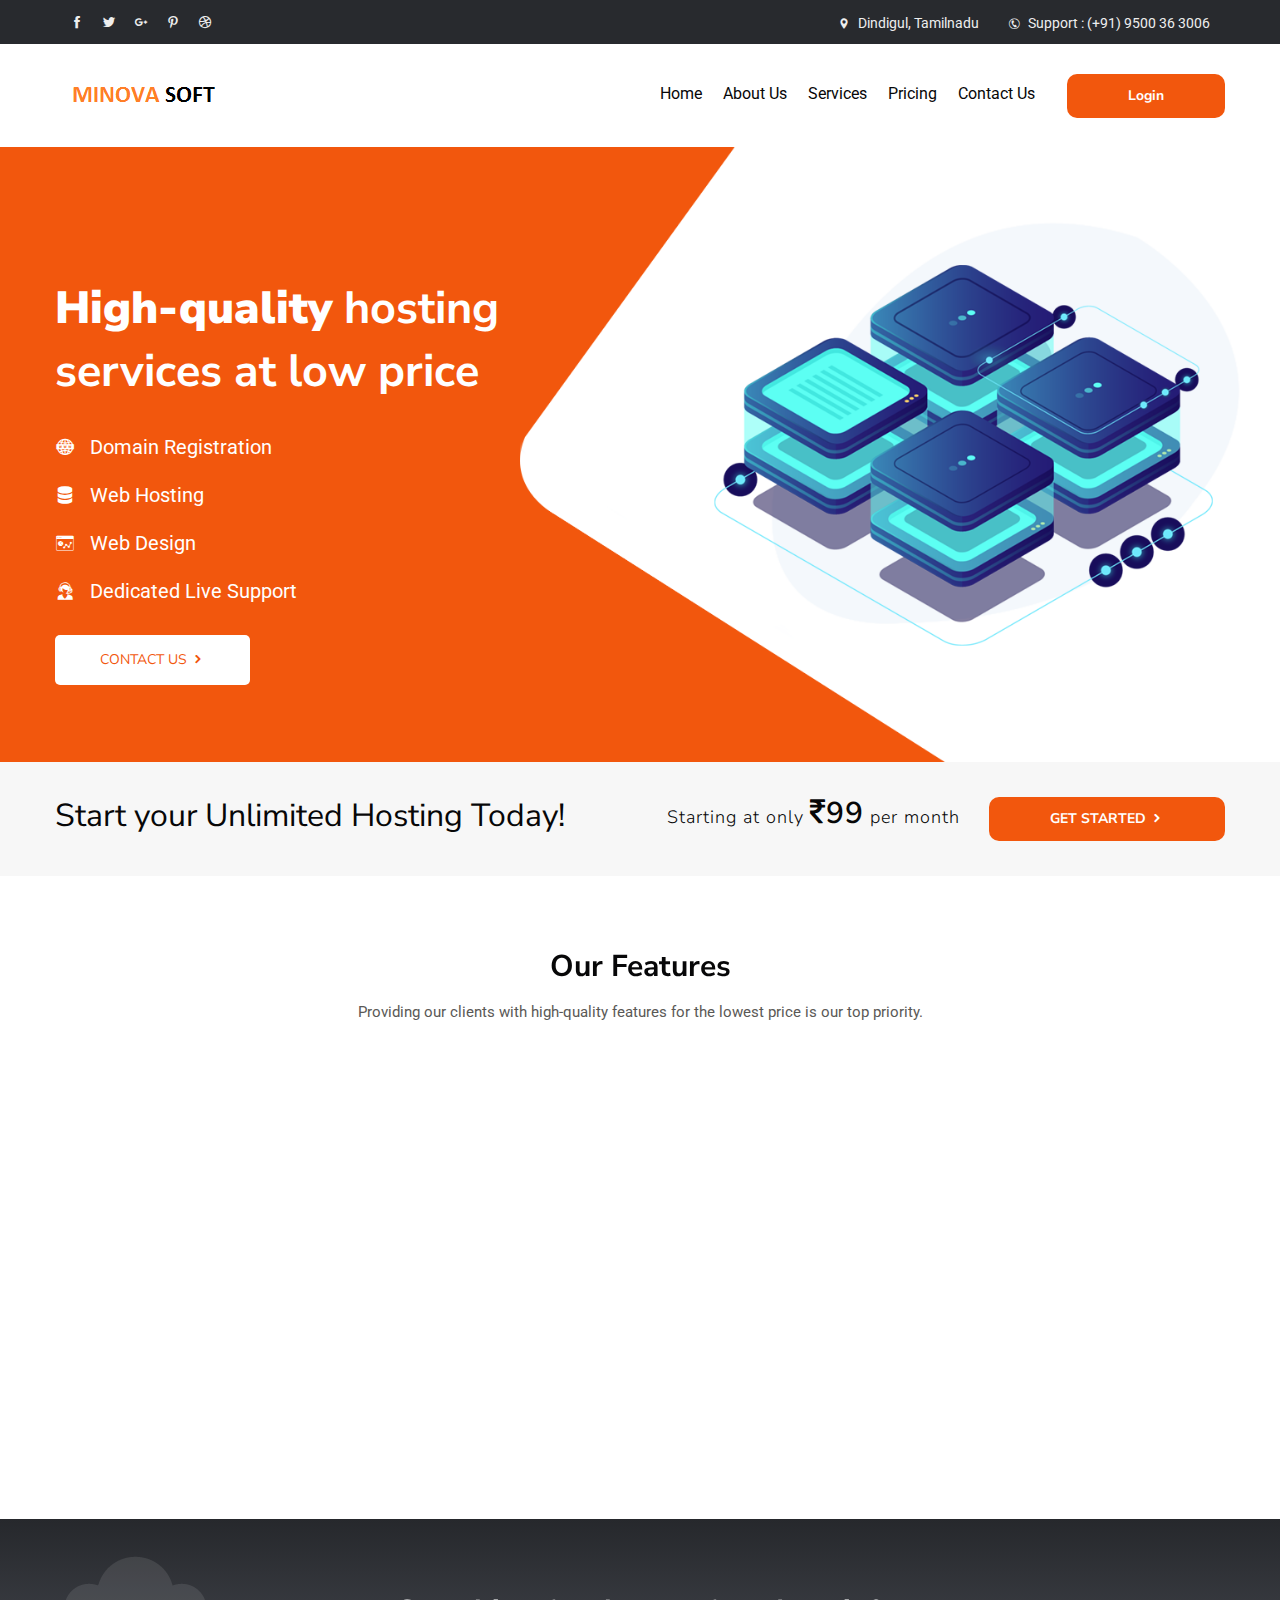
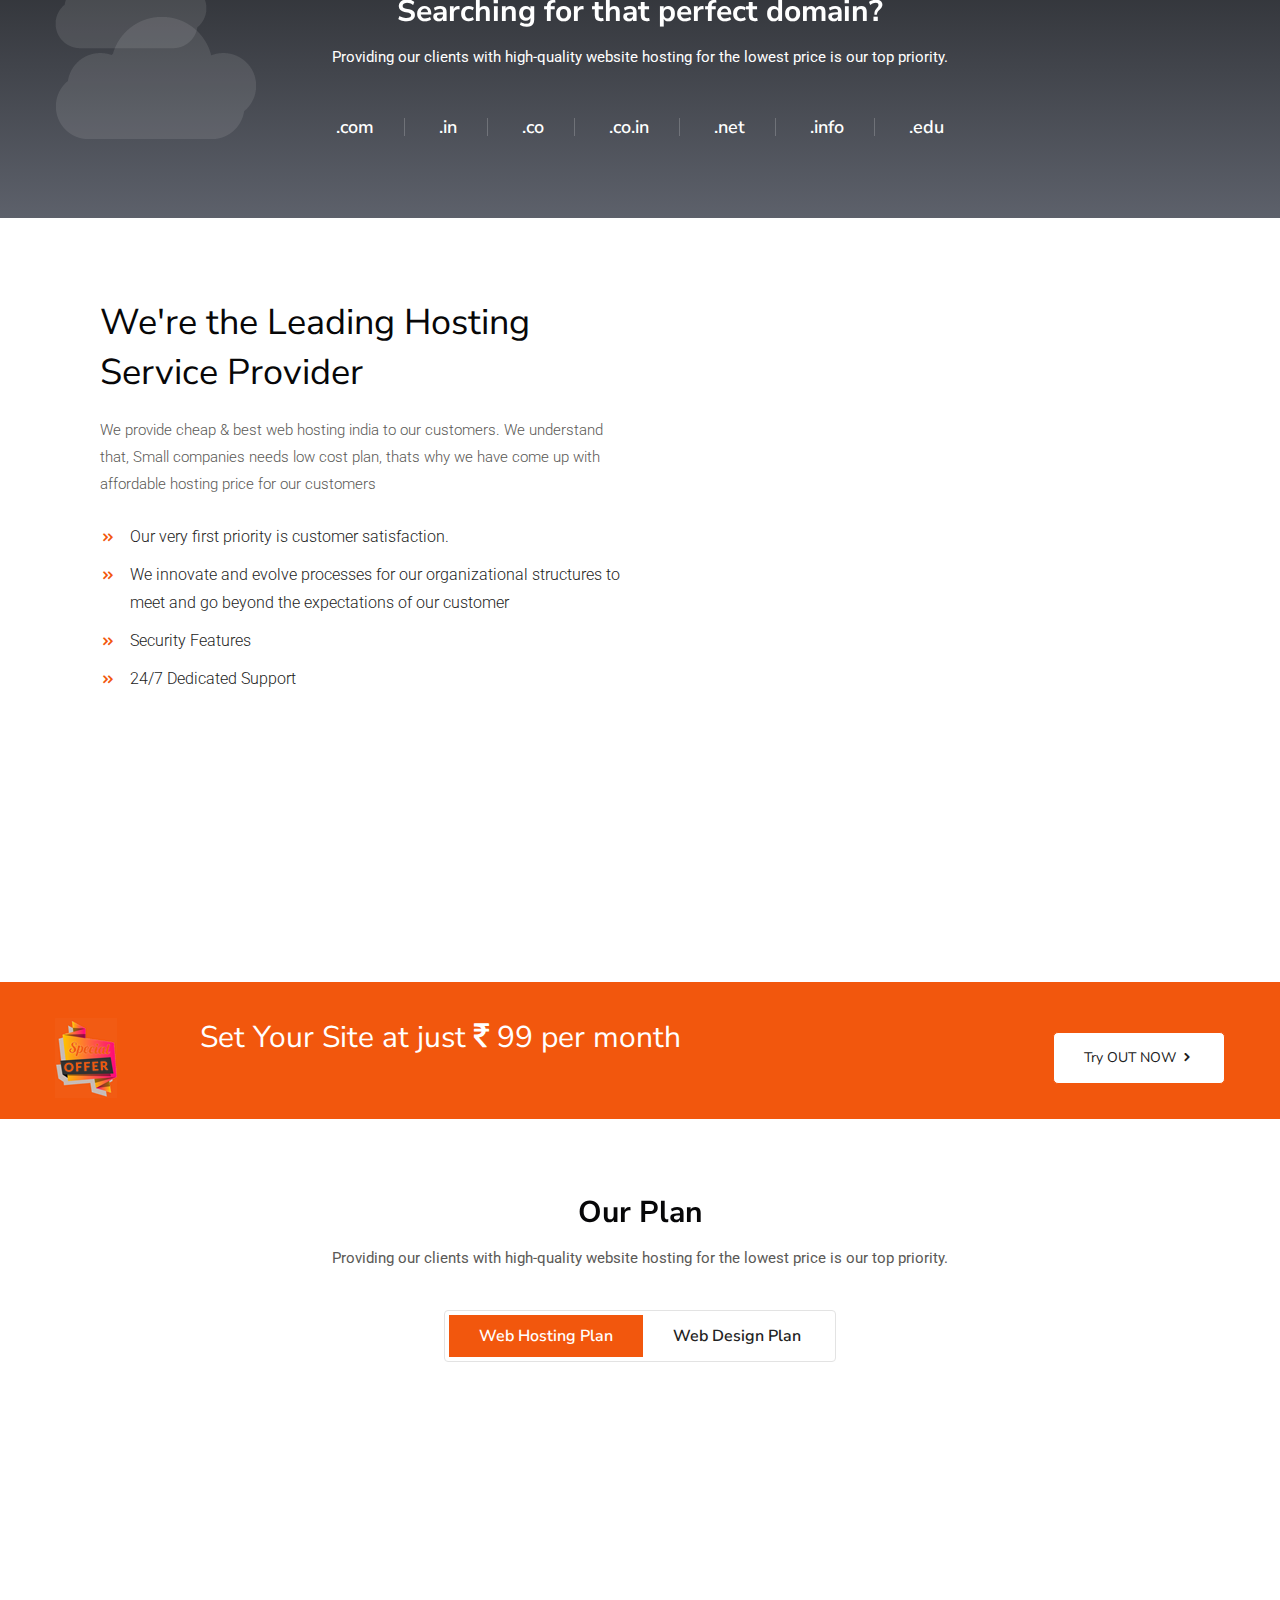
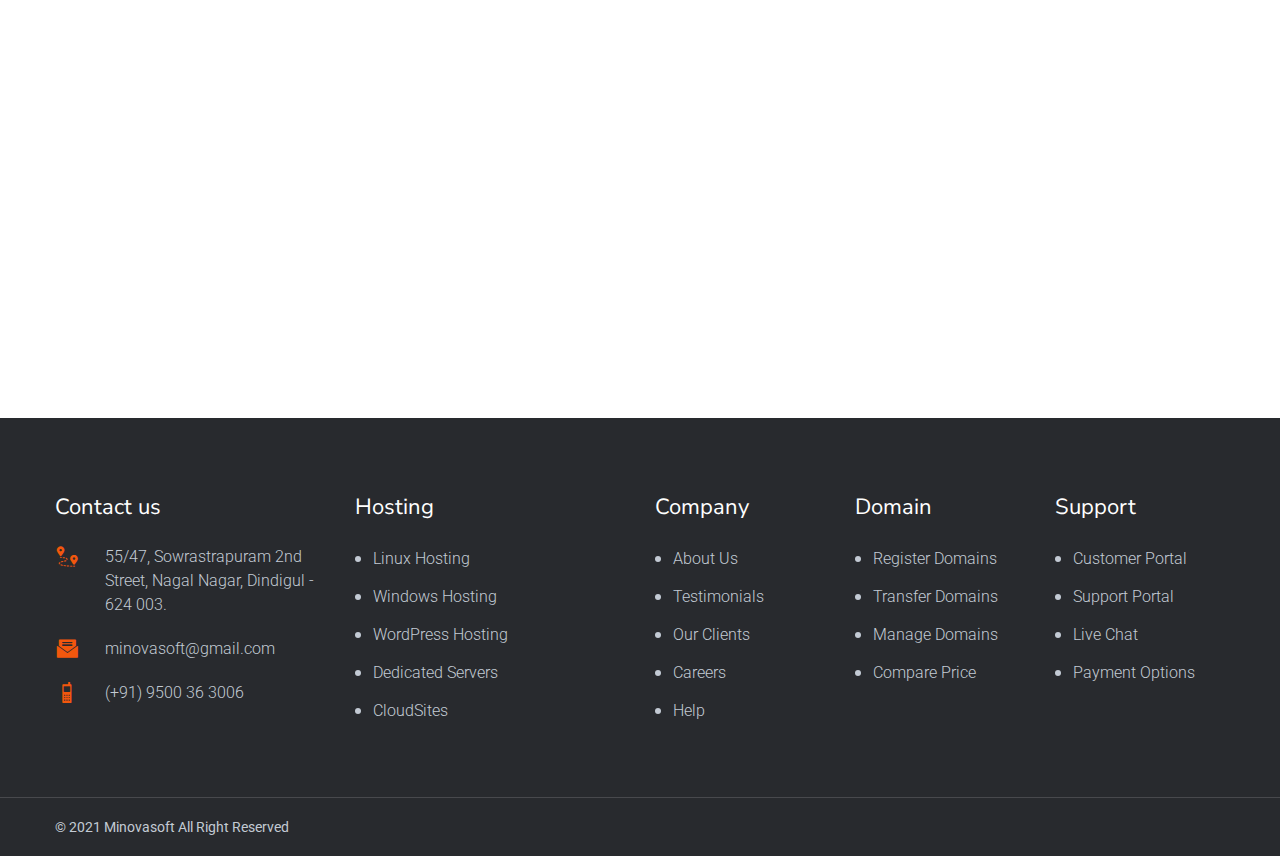
<file: index.html>
<!DOCTYPE html>
<html lang="en">

<head>
<meta charset="utf-8">
<title>Minovasoft.com</title>
<!-- Stylesheets -->
<link href="css/bootstrap.css" rel="stylesheet">
<link href="css/style.css" rel="stylesheet">
<link href="css/responsive.css" rel="stylesheet">   
<link rel="stylesheet" href="https://cdnjs.cloudflare.com/ajax/libs/font-awesome/4.7.0/css/font-awesome.min.css">


<link rel="shortcut icon" href="images/favicon.png" type="image/x-icon">
<link rel="icon" href="images/favicon.png" type="image/x-icon">
<!-- Responsive -->
<meta http-equiv="X-UA-Compatible" content="IE=edge">
<meta name="viewport" content="width=device-width, initial-scale=1.0, maximum-scale=1.0, user-scalable=0">

<!--[if lt IE 9]><script src="https://cdnjs.cloudflare.com/ajax/libs/html5shiv/3.7.3/html5shiv.js"></script><![endif]-->
<!--[if lt IE 9]><script src="js/respond.js"></script><![endif]-->
</head>

<body>

<div class="page-wrapper">
    <!-- Preloader -->
    <div class="preloader"></div>
    
    <!-- Main Header-->
    <header class="main-header header-style-one">
        <!-- Header Top -->
        <div class="header-top">
            <div class="auto-container">
                <div class="inner-container clearfix">
                    
                    <!--Top Left-->
                    <div class="top-right">
                        
                        <ul style="border-left: ;" class="links clearfix">
                            <li><a href="#"><span class="icon icofont-location-pin"></span>Dindigul, Tamilnadu</a></li>
                            <li><a href="#"><span class="icon icofont-phone-circle"></span>Support : (+91) 9500 36 3006</a></li>
                        </ul>
                    </div>
                    
                    <!--Top Right-->
                    <div class="top-left clearfix">
                        <!--social-icon-->
                        <div class="social-icon">
                            <ul class="clearfix">
                                <li><a href="#"><span class="icofont-facebook"></span></a></li>
                                <li><a href="#"><span class="icofont-twitter"></span></a></li>
                                <li><a href="#"><span class="icofont-google-plus"></span></a></li>
                                <li><a href="#"><span class="icofont-pinterest"></span></a></li>
                                <li><a href="#"><span class="icofont-dribbble"></span></a></li>
                            </ul>
                        </div>
                    </div>
                    
                </div>
                
            </div>
        </div>
        <!-- Header Top End -->
        <div class="upper-header">
            <div class="auto-container">
                <div class="main-box clearfix">
                    <div class="logo-box">
                        <div class="logo"><a href="index.html"><img src="images/logo.png" alt="" title=""></a></div>
                    </div>

                    <div class="nav-outer clearfix">
                        <!-- Main Menu -->
                        <nav class="main-menu navbar-expand-md">
                            <div class="navbar-header">
                                <!-- Toggle Button -->      
                                <button class="navbar-toggler" type="button" data-toggle="collapse" data-target="#navbarSupportedContent" aria-controls="navbarSupportedContent" aria-expanded="false" aria-label="Toggle navigation">
                                    <span class="icofont-navigation-menu"></span>
                                </button>
                            </div>
                            
                            <div class="collapse navbar-collapse clearfix" id="navbarSupportedContent">
                                <ul class="navigation navbar-nav default-hover">
                                    <li><a href="index.html">Home</a></li>
                                    <li><a href="#">About Us</a></li>
                                    <li><a href="#">Services</a></li>
                                    <li><a href="#">Pricing</a></li>
                                   
                                    <li><a href="#">Contact us</a></li>     
                                </ul>
                            </div>
                        </nav><!-- Main Menu End-->                        
                        <!-- Main Menu End-->
                        <div class="outer-box clearfix">
                            <!--Login Button-->
                            <div class="login-btn">
                                <a href="#" class="theme-btn btn-style-one">Login</a>
                            </div>
                        </div>
                    </div>
                </div>
            </div>
        </div>

        <!--Sticky Header-->
        <div class="sticky-header">
            <div class="auto-container clearfix">
                <!--Logo-->
                <div class="logo pull-left">
                    <a href="index.html" class="img-responsive" title="Minovasoft"><img src="images/logo.png" alt="Tali" title="Minovasoft"></a>
                </div>
                
                <!--Right Col-->
                <div class="right-col pull-right">
                    <!-- Main Menu -->
                    <nav class="main-menu navbar-expand-md">
                        <button class="button navbar-toggler" type="button" data-toggle="collapse" data-target="#navbarSupportedContent1" aria-controls="navbarSupportedContent" aria-expanded="false" aria-label="Toggle navigation">
                            <span class="icon-bar"></span>
                            <span class="icon-bar"></span>
                            <span class="icon-bar"></span>
                        </button>

                          <div class="collapse navbar-collapse" id="navbarSupportedContent1">
                            <ul class="navigation navbar-nav default-hover">
                                    <li><a href="index.html">Home</a></li>
                                    <li><a href="#">About Us</a></li>
                                    <li><a href="#">Services</a></li>
                                    <li><a href="#">Pricing</a></li>
                                   
                                    <li><a href="#">Contact us</a></li>     
                                </ul>
                          </div>
                    </nav>
                    <!-- Main Menu End-->
                </div>
                
            </div>
        </div>
        <!--End Sticky Header-->
    </header>
    <!--End Main Header -->
    
    <!--Main Slider-->
    <section class="main-banner">
        <div class="outer-container clearfix">
            <!--Curve Box-->
            <div class="curve-box"></div>
            
            <div class="auto-container clearfix">
                <!--Content Column-->
                <div class="content-box">
                    <div class="inner">
                        <h2 class="wow fadeInLeft"><strong>High-quality</strong>  hosting services at low price</h2>
                        <ul class="features-list">
                            <li class="wow fadeInLeft" data-wow-delay="0ms" data-wow-duration="500ms"><span class="icon "><i class="icofont-web"></i></span>Domain Registration</li>
                            <li class="wow fadeInLeft" data-wow-delay="300ms" data-wow-duration="500ms"><span class="icon icofont-database"></span>Web Hosting</li>
                            <li class="wow fadeInLeft" data-wow-delay="600ms" data-wow-duration="500ms"><span class="icon "><i class="icofont-dashboard-web"></i></span>Web Design</li>
                            <li class="wow fadeInLeft" data-wow-delay="900ms" data-wow-duration="500ms"><span class="icon icofont-live-support"></span>Dedicated Live Support</li>
                        </ul>
                        <div class="btns-box wow fadeInLeft" data-wow-delay="1200ms" data-wow-duration="500ms">
                            <a href="#" class="theme-btn btn-style-two">CONTACT US <span class="arrow icofont-rounded-right"></span></a>
                        </div>
                    </div>
                </div>
            </div>
        </div>
    </section>
    <!--End Main Slider-->
    <!--Call To Action Section -->
    <section class="call-to-action-section">
        <div class="auto-container">
            <div class="row clearfix">
                <div class="column col-lg-6 col-md-12 col-sm-12">
                    <h2>
Start your Unlimited Hosting Today!</h2>
                </div>
                <!--Price Column-->
                <div class="price-column col-lg-6 col-md-12 col-sm-12">
                    <h3>Starting at only <span><i class="fa fa-inr"></i>99</span> per month</h3>
                    <a href="#" class="theme-btn btn-style-one">GET STARTED <span class="arrow icofont-rounded-right"></span></a>
                </div>
            </div>
        </div>
    </section>
    <!--End Call To Action Section -->

    <!-- Services Section -->
    <section class="services-section">
        <div class="auto-container">    
            <div class="sec-title centered">
                <h2>Our Features</h2>
                <div class="text">Providing our clients with high-quality features for the lowest price is our top priority.</div>
            </div>
            <div class="row clearfix">
                <!-- Service Block -->
                <div class="service-block col-lg-4 col-md-6 col-sm-12 wow flipInY">
                    <div class="inner-box">
                        <div class="icon-box">
                            <i class="icon flaticon-meter"></i>
                        </div>
                        <div class="lower-content">
                            <h3><a href="#">High Performance</a></h3>
                            <div class="text">Our Performance web hosting plans are cloud based, so you can access additional resources temporarily or permanently to make sure your websites can handle traffic peaks. </div>
                            <div class="link-box">
                                <a href="#" class="theme-btn btn-style-three">Read More <i class="icofont-long-arrow-right"></i></a>
                            </div>
                        </div>
                    </div>
                </div>

               
                <!-- Service Block -->
                <div class="service-block col-lg-4 col-md-6 col-sm-12 wow flipInY">
                    <div class="inner-box">
                        <div class="icon-box">
                            <i class="icon flaticon-server"></i>
                        </div>
                        <div class="lower-content">
                            <h3><a href="#">Security Features</a></h3>
                            <div class="text">Your online security and privacy come first at Minovasoft, and we will always support the rights of individuals and consumers online. It’s our mission to keep the Internet open, free, and safe for everyone. </div>
                            <div class="link-box">
                                <a href="#" class="theme-btn btn-style-three">Read More <i class="icofont-long-arrow-right"></i></a>
                            </div>
                        </div>
                    </div>
                </div>

               <!-- Service Block -->
                <div class="service-block col-lg-4 col-md-6 col-sm-12 wow flipInY">
                    <div class="inner-box">
                        <div class="icon-box">
                            <i class="icon flaticon-24-hours"></i>
                        </div>
                        <div class="lower-content">
                            <h3><a href="#">24/7 Dedicated Support</a></h3>
                            <div class="text">Need some help? Our dedicated team of hosting experts is standing by, ready to help via Live Chat. Whether you’re just starting out or there’s an issue that needs fixing, we’re here for all your Shared Hosting needs. </div>
                            <div class="link-box">
                                <a href="#" class="theme-btn btn-style-three">Read More <i class="icofont-long-arrow-right"></i></a>
                            </div>
                        </div>
                    </div>
                </div>

            </div>
        </div>
    </section>
    <!--End Services Section -->

    <!--Domain Section-->
    <section class="domain-section">
        <div class="auto-container">
            <div class="cloud-one"></div>
            <div class="cloud-two"></div>
            <div class="sec-title light centered">
                <h2>Searching for that perfect domain? </h2>
                <div class="text"> Providing our clients with high-quality website hosting for the lowest price is our top priority. </div>
            </div>
            
            </div>
            <ul class="domain-list">
                <li>.com </li>
                <li>.in </li>
                <li>.co </li>
                <li>.co.in </li>
                <li>.net </li>
                <li>.info </li>
                <li>.edu </li>

            </ul>
        </div>
    </section>
    <!--End Domain Section-->

    <!--Hosting Section-->
    <section class="hosting-section">
        <div class="auto-container">
            <div class="row clearfix">
            
                
                <!--Content Column-->
                <div class="content-column col-lg-6 col-md-12 col-sm-12">
                    <div class="inner-column">
                        <h2>We're the Leading Hosting Service Provider</h2>
                        <div class="text">
We provide cheap & best web hosting india to our customers. We understand that, Small companies needs low cost plan, thats why we have come up with affordable hosting price for our customers</div>
                        <ul class="list-style-one">
                            <li>Our very first priority is customer satisfaction.</li>
                            <li>We innovate and evolve processes for our organizational structures to meet and go beyond the expectations of our customer</li>
                            <li>Security Features</li>
                            <li>24/7 Dedicated Support</li>
                        </ul>
                        <a href="#" class="theme-btn btn-style-three wow bounce" data-wow-delay="0ms" data-wow-duration="1500ms">View Plans <span class="arrow icofont-rounded-right"></span></a>
                    </div>
                </div>

                <!--Image Column-->
                <div class="image-column col-lg-6 col-md-12 col-sm-12">
                    <div class="image wow slideInLeft" data-wow-delay="0ms" data-wow-duration="1500ms">
                        <img src="images/resource/server-2.png" alt="" />
                    </div>
                </div>
                
            </div>
        </div>
    </section>
    <!--End Hosting Section-->
  <!--Call To Action Two Section Two-->
    <section class="call-to-action-section-two">
        <div class="auto-container">
            <div class="row clearfix">
                
                <!--Content Column-->
                <div class="content-column col-lg-9 col-md-12- col-sm-12">
                    <div class="inner-column">
                        <h2>Set Your Site  at just <span><i class="fa fa-inr"></i> 99</span> per month</h2>
                       
                    </div>
                </div>
                
                <!--Button Column-->
                <div class="button-column col-lg-3 col-md-12- col-sm-12">
                    <div class="inner-column">
                        <a href="#" class="theme-btn btn-style-three">Try OUT NOW <span class="arrow icofont-rounded-right"></span></a>
                    </div>
                </div>
                
            </div>
        </div>
    </section>
    <!--End Call To Action Two Section-->
    


    <!--Pricing Section-->
    <section class="pricing-section">
        <div class="auto-container">
            <div class="sec-title centered">
                <h2>Our Plan</h2>
                <div class="text"> Providing our clients with high-quality website hosting for the lowest price is our top priority. </div>
            </div>


            
            <div class="outer-container pricing-tabs tabs-box">
                <div class="clearfix">
                    
                    <!--Title Column-->
                    <div class="title-column">
                        <div class="inner-column">
                            
                            <!--Tab Btns-->
                            <ul class="tab-buttons clearfix">
                                <li data-tab="#prod-monthly" class="tab-btn active-btn">Web Hosting Plan</li>
                                <li data-tab="#prod-yearly" class="tab-btn">Web Design Plan</li>
                            </ul>
                            
                        </div>
                    </div>
                    
                    <!--Price Column-->
                    <div class="price-column">
                        <div class="inner-column">
                            
                            <!--Tabs Container-->
                            <div class="tabs-content">
                                
                                <!--Tab-->
                                <div class="tab active-tab" id="prod-monthly">
                                    <div class="content">
                                        <div class="row clearfix">
                                            
                                            <!--Price Block-->
                                            <div class="price-block col-lg-4 col-md-6 col-sm-12">
                                                <div class="inner-box wow fadeInUp" data-wow-delay="0ms" data-wow-duration="1500ms">
                                                    <div class="title">Basic Hosting Plan</div>
                                                    <div class="upper-box">
                                                        <div class="price"><i class="fa fa-inr"></i>99<sub>.00</sub><span>per month</span></div>
                                                    </div>
                                                    <div class="lower-box">
                                                        <ul>
                                                            
                                                            <li>1 Websites</li>
                                                            <li>1 GB Disk Space</li>
                                                            <li>1 GB Bandwidth</li>
                                                            <li>No Contract or Hidden fees</li>
                                                            <li>-</li>
                                                        </ul>
                                                        <a href="#" class="theme-btn subscribe-btn">SUBSCRIBE <span class="arrow icofont-rounded-right"></span></a>
                                                    </div>
                                                </div>
                                            </div>
                                            
                                            <!--Price Block-->
                                            <div class="price-block col-lg-4 col-md-6 col-sm-12">
                                                <div class="inner-box wow fadeInDown" data-wow-delay="0ms" data-wow-duration="1500ms">
                                                    <div class="title">Advanced Hosting Plan</div>
                                                    <div class="upper-box">
                                                        <div class="price"><i class="fa fa-inr"></i>149<sub>.00</sub><span>per month</span></div>
                                                    </div>
                                                    <div class="lower-box">
                                                        <ul>
                                                            
                                                            <li>1 Websites</li>
                                                            <li>2 GB Disk Space</li>
                                                            <li>2 GB Bandwidth</li>
                                                            <li>No Contract or Hidden fees</li>
                                                            <li>-</li>
                                                        </ul>
                                                            
                                                        <a href="#" class="theme-btn subscribe-btn">SUBSCRIBE <span class="arrow icofont-rounded-right"></span></a>
                                                    </div>
                                                </div>
                                            </div>
                                            
                                            <!--Price Block-->
                                            <div class="price-block col-lg-4 col-md-6 col-sm-12">
                                                <div class="inner-box wow fadeInUp" data-wow-delay="0ms" data-wow-duration="1500ms">
                                                    <div class="title">Business Hosting Plan</div>
                                                    <div class="upper-box">
                                                        <div class="price"><i class="fa fa-inr"></i>199<sub>.00</sub><span>per month</span></div>
                                                    </div>
                                                    <div class="lower-box">
                                                        <ul>
                                                           <li>1 Websites</li>
                                                            <li>Unlimited Disk Space</li>
                                                            <li>Unlimited Bandwidth</li>
                                                            <li>No Contract or Hidden fees</li>
                                                            <li>-</li>
                                                        </ul>
                                                        <a href="#" class="theme-btn subscribe-btn">SUBSCRIBE <span class="arrow icofont-rounded-right"></span></a>
                                                    </div>
                                                </div>
                                            </div>
                                            
                                        </div>
                                    </div>
                                </div>
                                
                                <!--Tab-->
                                <div class="tab" id="prod-yearly">
                                    <div class="content">
                                        <div class="row clearfix">
                                            
                                            <!--Price Block-->
                                            <div class="price-block col-lg-4 col-md-6 col-sm-12">
                                                <div class="inner-box wow fadeInUp" data-wow-delay="0ms" data-wow-duration="1500ms">
                                                    <div class="title">Basic -Web Design Plan</div>
                                                    <div class="upper-box">
    
                                                        <div class="price"><i class="fa fa-inr"></i>2999<sub>.00</sub><span>One Time</span></div>
                                                    </div>
                                                    <div class="lower-box">
                                                        <ul>
                                                           
                                                            <li>Static Website</li>
                                                            <li>Up to 3 pages Website</li>
                                                            <li>Template Designing</li>
                                                            <li>2 updates per month</li>
                                                            <li>Completed with in 4 days</li>
                                                            <li>-</li>
                                                        </ul>
                                                        <a href="#" class="theme-btn subscribe-btn">SUBSCRIBE <span class="arrow icofont-rounded-right"></span></a>
                                                    </div>
                                                </div>
                                            </div>
                                            
                                            <!--Price Block-->
                                            <div class="price-block col-lg-4 col-md-6 col-sm-12">
                                                <div class="inner-box wow fadeInDown" data-wow-delay="0ms" data-wow-duration="1500ms">
                                                    <div class="title">Advanced Web Design Plan</div>
                                                    <div class="upper-box">
                                                        <div class="price"><i class="fa fa-inr"></i>4999<sub>.00</sub><span>One Time</span></div>
                                                    </div>
                                                    <div class="lower-box">
                                                        <ul>
                                                            
                                                            <li>Dynamic Website</li>
                                                            <li>Up to 6 pages Website</li>
                                                            <li>Premium Template Designing</li>
                                                            <li>4 updates per month</li>
                                                            <li>Completed with in 8 days</li>
                                                            <li>-</li>
                                                        </ul>
                                                        <a href="#" class="theme-btn subscribe-btn">SUBSCRIBE <span class="arrow icofont-rounded-right"></span></a>
                                                    </div>
                                                </div>
                                            </div>
                                            
                                            <!--Price Block-->
                                            <div class="price-block col-lg-4 col-md-6 col-sm-12">
                                                <div class="inner-box wow fadeInUp" data-wow-delay="0ms" data-wow-duration="1500ms">
                                                    <div class="title">Business Web Design Plan</div>
                                                    <div class="upper-box">
                                                        <div class="price">$85<sub>.00</sub><span>per month</span></div>
                                                    </div>
                                                    <div class="lower-box">
                                                        <ul>
                                                            <li>Dynamic Website</li>
                                                            <li>Unlimited Pages</li>
                                                            <li>100% Custom Designing</li>
                                                            <li>Unlimited updates per month</li></li>
                                                            <li>Completed with in 15 days</li>
                                                            <li>-</li>
                                                        </ul>
                                                        <a href="#" class="theme-btn subscribe-btn">SUBSCRIBE <span class="arrow icofont-rounded-right"></span></a>
                                                    </div>
                                                </div>
                                            </div>
                                            
                                        </div>
                                    </div>
                                </div>
                                
                            </div>
                            
                            
                        </div>
                    </div>
                    
                </div>
            </div>
        </div>
    </section>
    <!--End Pricing Section-->

  

    <!--Main Footer-->
    <footer class="main-footer">
        <div class="auto-container">
        
            <!--Widgets Section-->
            <div class="widgets-section">
                <div class="row clearfix">
                    
                    <!--Big Column-->
                    <div class="big-column col-lg-6 col-md-12 col-sm-12">
                        <div class="row clearfix">
                        
                            <!--Footer Column-->
                            <div class="footer-column col-lg-6 col-md-6 col-sm-12">
                                <div class="footer-widget info-widget">
                                    <h2>Contact us</h2>
                                    <ul class="list-style-two">
                                        <li><span class="icon icofont-map-pins"></span>55/47, Sowrastrapuram 2nd Street, Nagal Nagar, Dindigul - 624 003.</li>
                                        <li><span class="icon icofont-envelope-open"></span>minovasoft@gmail.com</li>
                                        <li><span class="icon icofont-mobile-phone"></span>(+91) 9500 36 3006</li>
                                    </ul>
                                </div>
                            </div>
                            
                            <!--Footer Column-->
                            <div class="footer-column col-lg-6 col-md-6 col-sm-12">
                                <div class="footer-widget list-widget">
                                    <h2>Hosting</h2>
                                    <ul class="footer-list">
                                        <li><a href="#">Linux Hosting</a></li>
                                        <li><a href="#">Windows Hosting</a></li>
                                        <li><a href="#">WordPress Hosting</a></li>
                                        <li><a href="#">Dedicated Servers</a></li>
                                        <li><a href="#">CloudSites</a></li>
                                    </ul>
                                </div>
                            </div>
                            
                        </div>
                    </div>
                    
                    <!--Big Column-->
                    <div class="big-column col-lg-6 col-md-12 col-sm-12">
                        <div class="row clearfix">
                            
                            <!--Footer Column-->
                            <div class="footer-column col-lg-4 col-md-4 col-sm-12">
                                <div class="footer-widget list-widget">
                                    <h2>Company</h2>
                                    <ul class="footer-list">
                                        <li><a href="#">About Us</a></li>
                                        <li><a href="#">Testimonials</a></li>
                                        <li><a href="#">Our Clients</a></li>
                                        <li><a href="#">Careers</a></li>
                                        <li><a href="#">Help</a></li>
                                    </ul>
                                </div>
                            </div>
                            
                            <!--Footer Column-->
                            <div class="footer-column col-lg-4 col-md-4 col-sm-12">
                                <div class="footer-widget list-widget">
                                    <h2>Domain</h2>
                                    <ul class="footer-list">
                                        <li><a href="#">Register Domains</a></li>
                                        <li><a href="#">Transfer Domains</a></li>
                                        <li><a href="#">Manage Domains</a></li>
                                        <li><a href="#">Compare Price</a></li>
                                    </ul>
                                </div>
                            </div>
                            
                            <!--Footer Column-->
                            <div class="footer-column col-lg-4 col-md-4 col-sm-12">
                                <div class="footer-widget list-widget">
                                    <h2>Support</h2>
                                    <ul class="footer-list">
                                        <li><a href="#">Customer Portal</a></li>
                                        <li><a href="#">Support Portal</a></li>
                                        <li><a href="#">Live Chat</a></li>
                                        <li><a href="#">Payment Options</a></li>
                                    </ul>
                                </div>
                            </div>
                            
                        </div>
                    </div>
                    
                </div>
            </div>
            
        </div>
        
        <!--Footer Bottom-->
        <div class="footer-bottom">
            <div class="auto-container">
                <div class="clearfix">
                    <div class="pull-left">
                        <div class="copyright">&copy; 2021 Minovasoft All Right Reserved </div>
                    </div>
                </div>
            </div>
        </div>
        
    </footer>
    <!--End Main Footer-->

</div>


<!--Scroll to top-->
<div class="scroll-to-top scroll-to-target" data-target="html"><span class="icofont-long-arrow-up"></span></div>
<script src="js/jquery.js"></script> 
<script src="js/popper.min.js"></script>
<script src="js/bootstrap.min.js"></script>

<script src="js/owl.js"></script>
<script src="js/wow.js"></script>
<script src="js/validate.js"></script>
<script src="js/appear.js"></script>

<script src="js/script.js"></script>

</body>

</html>
</file>
<file: css/responsive.css>
/* SharkHost - Hosting HTML Template */

@media only screen and (max-width: 1800px){
}

@media only screen and (max-width: 1600px){
}
@media only screen and (max-width: 1440px){
	.main-banner-two .content-box .inner{
		padding: 136px 0px 230px;
	}
	.main-banner-two .curve-box{
		top: 99px;
	}
}
@media only screen and (max-width: 1439px){
	.main-banner .content-box {
	    max-width: 609px;
	}
}

@media only screen and (max-width: 1280px){
	
}
@media only screen and (max-width: 1139px){
	.main-banner .curve-box,
	.main-banner-two .curve-box{
		display: none;
	}
	.main-banner .content-box,
	.main-banner-two .content-box{
		max-width: 100%;
	}
	.call-to-action-section .price-column a {
	    margin-top: 20px;
	}
	.call-to-action-section h3{
		margin-right: 0;
	}
}

@media only screen and (min-width: 768px){
	.main-menu .navigation > li > ul,
	.main-menu .navigation > li > .mega-menu,
	.main-menu .navigation > li > ul > li > ul{
		display:block !important;
		visibility:hidden;
		opacity:0;
	}

}

@media only screen and (max-width: 1023px){
	.sticky-header{
		display: none !important;
	}

}
@media only screen and (max-width: 991px){
	.banner-form .form-group button{
		width: 100% !important;
	}
	.subcribes-section .inner-column .text-column h3{
		    margin-bottom: 15px;
	}
	.header-style-two .logo-box {
	    float: none;
	    text-align: center;
	}
	.header-style-two .nav-outer {
	    float: none;
	    text-align: center;
	    width: 100%;
	}
	.header-style-two .outer-box{
		right: 0;
	}
	.main-banner-two .content-box .inner {
	    padding: 200px 0px 230px;
	}
	.call-to-action-section h2,
	.call-to-action-section .price-column {
	    text-align: center;
	}
	.call-to-action-section h3 {
	    margin-right: 20px;
	}
	.call-to-action-section-two .button-column {
	    text-align: left;
	    margin-left: 142px;
	}
	.hosting-section .image-column .image img{
		width: 100%;
	}
}
@media only screen and (max-width: 768px){
	.main-header .logo-box {
	    position: relative;
	    float: none;
	    margin-top: 7px;
	    width: 100%;
	    text-align: center;
	}
	.header-style-one .nav-outer {
	    float: left;
	}
	.header-style-one .main-menu .navigation > li > a:before,
	.header-style-one .main-menu .navigation > li > a:after{
		display: none;
	}
	.main-footer .footer-bottom .copyright-text{
	    float: none;
	    padding: 20px 0;
	    padding-right: 0;
	    text-align: center;
	}
	.social-icon {
	    position: relative;
	    float: none;
	    text-align: center;
	    width: 100%;
	    margin: 0 auto;
	}
	.social-icon li {
	    float: none;
	    display: inline-block;
	    margin-bottom: 15px;
	}
	.header-style-two .outer-box {
	    display: none;
	}
	.domain-section .sec-title {
	    padding-bottom: 0px;
	}
}

@media only screen and (max-width: 767px){
	.header-style-one .outer-box{
		display: none;
	}

	.header-style-one .logo-box{
		float: left;
		width: auto;
	}

	.main-header .logo-box .logo{
		padding: 15px 0;
	}
	.header-style-two .logo-box {
	    width: 100%;
	    text-align: left;
	}
	.header-style-three .logo-box {
	    float: left;
	    width: auto;
	    text-align: left;
	}
	.main-header .nav-outer{
		position: relative;
		width: 100%;
		margin-top: -80px;
	}
	
	.main-header .main-menu{
		padding-top: 0px;
		width: 100%;
		margin: 0px;
	}

	.main-menu .navbar-header {
	    position: relative;
	    float: none;
	    display: block;
	    text-align: right;
	    width: 100%;
	    padding: 8px 0px;
	    right: 0px;
	    top: 22px;
	    z-index: 9;
	}

	.navbar-toggler{
		padding: 0;
	}

	.navbar-toggler .icon {
		position: relative;
		font-size: 28px;
		line-height: 43px;
		color: #fff;
		border: 0;
		outline: 0;
	}
	.navbar-toggler span {
    	color: #282a2e;
	    margin: 0;
		font-size: 28px;
		line-height: 43px;
	}

	.main-menu .collapse {
	   max-height:400px;
		overflow:auto;
		float:none;
		width:100%;
		padding:10px 0px 0px;
		border:none;
		margin:0px 0px 15px;
		-ms-border-radius:0px;
		-moz-border-radius:0px;
		-webkit-border-radius:0px;
		-o-border-radius:0px;
		border-radius:0px;
		box-shadow:none;
   }
   
	.main-menu .collapse.in,
	.main-menu .collapsing{
		padding:10px 0px 0px;
		border:none;
		margin:0px 0px 15px;
		-ms-border-radius:0px;
		-moz-border-radius:0px;
		-webkit-border-radius:0px;
		-o-border-radius:0px;
		border-radius:0px;
		box-shadow:none;	
	}

	.navbar-dark .navbar-toggler{
		border: 1px solid #ffffff;
	}

	.navbar-light .navbar-toggler{
		border: 1px solid #999999;
	}

	
	.main-menu .navbar-collapse > .navigation{
		float:none !important;
		margin:0px !important;
		width:100% !important;
		
		border:1px solid #ffffff;
		border-top:none;
	}
	
	.main-menu .navbar-collapse > .navigation > li{
		margin:0px !important;
		float:none !important;
		padding:0px !important;
		width:100%;
	}
	
	.main-menu .navigation > li > a,
	.main-menu .navigation > li > ul:before{
		border:none;	
	}
	
	.main-menu .navbar-collapse > .navigation > li > a{
		padding:10px 10px !important;
		border:none !important;
		font-size:15px !important;
	}
	
	.main-menu .navigation li.dropdown > a:after,
	.main-menu .navigation > li.dropdown > a:before,
	.main-menu .navigation > li > ul > li > a::before,
	.main-menu .navigation > li > ul > li > ul > li > a::before{
		color:#ffffff !important;
		right:15px;
		font-size:16px;
		display:none !important;
	}
	
	.main-menu .navbar-collapse > .navigation > li > ul,
	.main-menu .navbar-collapse > .navigation > li > ul > li > ul{
		position:relative;
		border:none;
		float:none;
		visibility:visible;
		opacity:1;
		display:none;
		margin:0px;
		left:auto !important;
		right:auto !important;
		top:auto !important;
		padding:0px;
		outline:none;
		width:100%;
		background:#333333;
		-webkit-border-radius:0px;
		-ms-border-radius:0px;
		-o-border-radius:0px;
		-moz-border-radius:0px;
		border-radius:0px;
		transition:none !important;
		-webkit-transition:none !important;
		-ms-transition:none !important;
		-o-transition:none !important;
		-moz-transition:none !important;
		-webkit-transform: scaleY(1);
	    -ms-transform: scaleY(1);
	    -moz-transform: scaleY(1);
	    transform: scaleY(1);
	}
		
	.main-menu .navbar-collapse > .navigation > li > ul,
	.main-menu .navbar-collapse > .navigation > li > ul > li > ul{
		border-top:1px solid rgba(255,255,255,1) !important;	
	}
	
	.main-menu .navbar-collapse > .navigation > li,
	.main-menu .navbar-collapse > .navigation > li > ul > li,
	.main-menu .navbar-collapse > .navigation > li > ul > li > ul > li{
		border-top:1px solid rgba(255,255,255,1) !important;
		border-bottom:none;
		opacity:1 !important;
		top:0px !important;
		left:0px !important;
		visibility:visible !important;
	}
	
	.main-menu .navbar-collapse > .navigation > li > ul > li:first-child,
	.main-menu .navbar-collapse > .navigation > li > ul > li > ul > li:first-child{
		border-top:none !important;	
	}
	
	.main-menu .navbar-collapse > .navigation > li:first-child{
		border:none;	
	}
	
	.main-menu .navbar-collapse > .navigation > li > a,
	.main-menu .navbar-collapse > .navigation > li > ul > li > a,
	.main-menu .navbar-collapse > .navigation > li > ul > li > ul > li > a{
		padding:12px 20px !important;
		line-height:22px;
		color:#ffffff;
		font-weight:500;
		font-size:15px;
		background:#25262c;
		text-align:left;
	}
	
	.main-menu .navbar-collapse > .navigation > li > a:hover,
	.main-menu .navbar-collapse > .navigation > li > a:active,
	.main-menu .navigation > li .mega-menu-bar .column > ul > li > a,
	.main-menu .navbar-collapse > .navigation > li > a:focus{
		background:#ff5926;
	}
	
	.main-menu .navbar-collapse > .navigation > li:hover > a,
	.main-menu .navbar-collapse > .navigation > li > ul > li:hover > a,
	.main-menu .navbar-collapse > .navigation > li > ul > li > ul > li:hover > a,
	.main-menu .navbar-collapse > .navigation > li.current > a,
	.main-menu .navigation > li .mega-menu-bar .column > ul > li > a,
	.main-menu .navbar-collapse > .navigation > li.current-menu-item > a{
		background:#25262c;
		color:#ffffff !important;
	}
	
	.main-menu .navbar-collapse > .navigation li.dropdown .dropdown-btn{
		display:block;
	}
	
	.main-menu .navbar-collapse > .navigation li.dropdown:after,
	.main-menu .navigation > li > ul:before{
		display:none !important;	
	}
	.header-style-five .search-box-outer {
	    display: none;
	}

	/*=== Mega Menu Style ===*/

	.main-menu .navigation > li.has-mega-menu{
		position:relative !important;	
	}
	
	.main-menu .navigation > li .mega-menu-bar .column{
		padding:0px;
		margin:0px;	
	}
	
	.main-menu .navigation > li > .mega-menu{
		position:relative;
		width:100%;
		padding:0px !important;
		background:none !important;
		margin:0px !important;
		left:0px !important;
		top:0px !important;	
	}
	
	.main-menu .navigation > li > .mega-menu .row{
		margin:0px;
		width:100%;	
	}
	.main-menu .navigation > li > .mega-menu:before,
	.main-menu .navigation > li .mega-menu-bar h3{
		color:#ffffff !important;
		right:15px;
		font-size:16px;
		display:none !important;
	}
	.main-menu .navigation > li > .mega-menu,
	.main-menu .navigation > li .mega-menu-bar > ul{
		position:relative;
		border:none;
		float:none;
		visibility:visible;
		opacity:1;
		display:none;
		margin:0px;
		left:auto !important;
		right:auto !important;
		top:auto !important;
		padding:0px;
		outline:none;
		width:100%;
		background:#2c2c2c;
		-webkit-border-radius:0px;
		-ms-border-radius:0px;
		-o-border-radius:0px;
		-moz-border-radius:0px;
		border-radius:0px;
		transition:none !important;
		-webkit-transition:none !important;
		-ms-transition:none !important;
		-o-transition:none !important;
		-moz-transition:none !important;
		-webkit-box-shadow:none;
		-ms-box-shadow:none;
		-o-box-shadow:none;
		-moz-box-shadow:none;
		box-shadow:none;
	}
	.main-menu .navigation > li .mega-menu-bar .column > ul > li{
		border-top:1px solid rgba(255,255,255,1) !important;
		border-bottom:none;
		opacity:1 !important;
		top:0px !important;
		left:0px !important;
		visibility:visible !important;
	}
	
	.main-menu .navigation > li .mega-menu-bar .column > ul > li > a{
		padding: 10px 10px !important;
		line-height:22px;
		color:#ffffff !important;
		background:#25262c ;
		font-size:14px;
		font-weight:600;
		text-transform:uppercase;
	}

	.main-menu .navigation > li .mega-menu-bar .column > ul > li > a:hover{
		background:#25262c ;
	}
	
	.main-menu .navigation > li > .mega-menu{
		-webkit-transform: scale(1);
		-moz-transform: scale(1);
		-ms-transform: scale(1);
		-o-transform: scale(1);
		transform: scale(1);
	}


	.header-style-two .navbar-toggler span{
		color: #fff;
	}
	.main-banner-two .content-box .inner {
	    padding: 125px 0px 136px;
	}

	.main-banner .content-box .inner{
		padding: 80px 0px 77px;
	}
	
}

@media only screen and (max-width: 600px){
	.main-header .header-top .top-right {
	    position: relative;
	    float: none;
	    width: 100%;
	    text-align: center;
	}
	.main-header .header-top .top-right .links {
	    display: inline-block;
	    float: none;
	}
	.main-header .language{
	    top: -7px;
	}
	.main-header .header-top .top-left,
	.header-top .social-icon{
		float: none;
		text-align: center;
    	width: 100%;
	}
	.header-top .social-icon li{
		float: none;
	}

	.hosting-section .content-column .inner-column{
		padding-left: 0;
	}
	
}
@media only screen and (max-width: 599px){
	.call-to-action-section .price-column a {
	    margin-top: 25px;
	}
	.hosting-section {
	    padding: 0px 0px 45px;
	}
	.sidebar-page-container .comments-area .reply-comment {
	    padding-left: 50px;
	}
	.call-to-action-section h2{
		line-height: 1.2em;
    	margin-bottom: 20px;
	}
	.page-title{
	    padding: 80px 0px;	
	}
	.counter-section .sec-title h2{
		font-size: 30px;
	}
}

@media only screen and (max-width: 479px) {
	.main-header .header-top .top-right{
		text-align: left;
	}
	.main-header .header-top .top-right .links li{
		display: block;
		width: 100%;
	}
	.main-header .header-top .top-right .links li a{
		margin-left: 0;
		padding-left: 0;
		border-left:none;
	}
	.main-header .header-top .top-left, 
	.header-top .social-icon{
		text-align: left;
	}
	.call-to-action-section-two .content-column .inner-column{
		padding-left: 0;
	}
	.call-to-action-section-two .content-column .inner-column:before{
		display: none;
	}

	.domain-form .form-group{
		padding-right: 0;	
	}
	.domain-form .form-group .checked-btn{
		position: relative;
		width: 100%;
	}
	.call-to-action-section-two .button-column{
	    margin-left: 0;	
	}
	.blog-single .inner-box .lower-box .pull-right {
	    float: left;
	}
	.sidebar-page-container .comments-area .comment{
		padding: 0;
	}
	.sidebar-page-container .comments-area .comment-box .author-thumb,
	.sidebar-page-container .comments-area .comment .comment-reply{
		position: relative;
	}
	.sidebar-page-container .comments-area .comment .comment-inner{
		padding-bottom: 15px;
	}
}
</file>
<file: css/style.css>
/* SharkHost - Hosting HTML Template */

/************ TABLE OF CONTENTS ***************
1.  Fonts
2.  Reset
3.  Global
4.  Main Header

**********************************************/

/*** 

====================================================================
			Fonts
====================================================================

***/
@import url('https://fonts.googleapis.com/css?family=Nunito+Sans:200,200i,300,300i,400,400i,600,600i,700,700i,800,800i,900,900i|Roboto:100,100i,300,300i,400,400i,500,500i,700,700i,900,900i');

/*font-family: 'Roboto', sans-serif;
font-family: 'Nunito Sans', sans-serif;*/


@import url('flaticon.css');
@import url('icofont.css');
@import url('animate.css');
@import url('owl.css');
@import url('jquery.bootstrap-touchspin.css');

/*** 

====================================================================
		Reset
====================================================================

 ***/

*{
	margin:0px;
	padding:0px;
	border:none;
	outline:none;
	font-size: 100%;
}

/*** 

====================================================================
	Global Settings
====================================================================

***/

body {
	
	font-size:15px;
	color:#777777;
	line-height: 28px;
	font-weight:400;
	background:#fff;
	-webkit-font-smoothing: antialiased;
	-moz-font-smoothing: antialiased;
	font-family: 'Roboto', sans-serif;
}

a{
	text-decoration:none;
	cursor:pointer;
	color:#f2570d;
}

a:hover,
a:focus,
a:visited{
	text-decoration:none;
	outline:none;
	color:#f2570d;
}

h1,h2,h3,h4,h5,h6 {
	position:relative;
	font-weight:normal;
	margin:0px;
	background:none;
	line-height:1.2em;
	font-family: 'Nunito Sans', sans-serif;
}

textarea{
	overflow:hidden;	
	resize: none;
}

figure{
	margin: 0;
	padding: 0;	
}

button{
	outline: none !important;
	cursor: pointer;
}

p,.text{
	font-size: 15px;
	line-height: 24px;
	font-weight: 400;
	color: #5a5956;
	margin: 0;
}

::-webkit-input-placeholder{color: inherit;}
::-moz-input-placeholder{color: inherit;}
::-ms-input-placeholder{color: inherit;}

.auto-container{
	position:static;
	max-width:1200px;
	padding:0px 15px;
	margin:0 auto;
}

.page-wrapper{
	position:relative;
	margin:0 auto;
	width:100%;
	min-width:300px;
	overflow: hidden;
	z-index: 99;
}

ul,li{
	list-style:none;
	padding:0px;
	margin:0px;	
}

.theme-btn{
	display:inline-block;
	text-align: center;
	-webkit-transition:all 0.3s linear;
	-moz-transition:all 0.3s linear;
	-ms-transition:all 0.3s linear;
	-o-transition:all 0.3s linear;
	transition:all 0.3s linear;
}

.centered{
	text-align:center !important;
}

/*Btn Style One*/

.btn-style-one{
	position:relative;
	font-size:14px;
	line-height:30px;
	color:#ffffff !important;
	padding: 7px 61px;
	background-color: #f2570d;
	text-transform: capitalize;
	font-weight: 700;
	border-radius: 10px;
	font-family: 'Nunito Sans', sans-serif;
}

.btn-style-one:hover{
	color: #fff;
	-webkit-box-shadow: #282a2e 0 0px 0px 40px inset;
	-moz-box-shadow: #282a2e 0 0px 0px 40px inset;
	-ms-box-shadow: #282a2e 0 0px 0px 40px inset;
	-o-box-shadow: #282a2e 0 0px 0px 40px inset;
	box-shadow: #282a2e 0 0px 0px 40px inset;
	
}

.btn-style-one:before{
	position: absolute;
	top: -1px;
	right: -1px;
	left: -1px;
	bottom: -1px;
	content: "";
	border-radius: 10px;
	transition: all 300ms ease;
	opacity: 0;
}

.btn-style-one:hover:before{
	opacity: 1;
}



/*Btn Style Two*/

.btn-style-two{
	position:relative;
	font-size:14px;
	line-height:30px;
	color:#f2570d;
	padding: 10px 45px;
	text-transform: capitalize;
	font-weight: 400;
	border-radius: 5px;
	background-color: #fff;
	transition: all 0.5s ease-in-out;
	-webkit-transition: all 0.5s ease-in-out;
	font-family: 'Nunito Sans', sans-serif;
}



.btn-style-two:hover{
	color: #fff;
	-webkit-box-shadow: #282a2e 0 0px 0px 40px inset;
	-moz-box-shadow: #282a2e 0 0px 0px 40px inset;
	-ms-box-shadow: #282a2e 0 0px 0px 40px inset;
	-o-box-shadow: #282a2e 0 0px 0px 40px inset;
	box-shadow: #282a2e 0 0px 0px 40px inset;
}
.btn-style-two:before{
	position: absolute;
	top: -1px;
	right: -1px;
	left: -1px;
	bottom: -1px;
	content: "";
	border-radius: 10px;
	transition: all 300ms ease;
	opacity: 0;
}

.btn-style-two:hover:before{
	opacity: 1;
}
/*Btn Style Three*/

.btn-style-three{
	position:relative;
	font-size:14px;
	line-height:30px;
	color:#070708;
	padding: 10px 30px;
	text-transform: capitalize;
	font-weight: 400;
	border-radius: 5px;
	border:1px solid #f2570d;
	background: transparent;
	transition: all 0.5s ease-in-out;
	-webkit-transition: all 0.5s ease-in-out;
	font-family: 'Nunito Sans', sans-serif;
}



.btn-style-three:hover{
	color: #ffffff;
	border:1px solid #f2570d;
	-webkit-box-shadow: #f2570d 0 0px 0px 40px inset;
	-moz-box-shadow: #f2570d 0 0px 0px 40px inset;
	-ms-box-shadow: #f2570d 0 0px 0px 40px inset;
	-o-box-shadow: #f2570d 0 0px 0px 40px inset;
	box-shadow: #f2570d 0 0px 0px 40px inset;
}
.btn-style-three:before{
	position: absolute;
	top: -1px;
	right: -1px;
	left: -1px;
	bottom: -1px;
	content: "";
	border-radius: 10px;
	transition: all 300ms ease;
	opacity: 0;
}

.btn-style-three:hover:before{
	opacity: 1;
}


.theme_color{
	color:#f2570d;
}

.pull-right{
	float: right;
}

.pull-left{
	float: left;
}

.preloader{ 
	position:fixed; 
	left:0px; 
	top:0px; 
	width:100%; 
	height:100%; 
	z-index:999999; 
	background-color:#ffffff; 
	background-position:center center; 
	background-repeat:no-repeat; 
	background-image:url(../images/icons/preloader.gif);
}

img{
	display:inline-block;
	max-width:100%;
	height:auto;	
}


.list-style-one{
	position:relative;
}

.list-style-one li{
	position:relative;
	color:#232323;
	font-size:16px;
	font-weight:300;
	padding-left:30px;
	margin-bottom:10px;
}

.list-style-one li:before{
	position:absolute;
	left:0px;
	top:0px;
	content: "\ea98";
	color:#f2570d;
	font-size:16px;
	font-family: IcoFont!important;
}

/* List Style Two */

.list-style-two{
	position:relative;
}

.list-style-two li{
	position:relative;
	color:#c3cad4;
	font-size:16px;
	line-height:24px;
	font-weight:300;
	padding-left:50px;
	margin-bottom:20px;
}

.list-style-two li .icon{
	position:absolute;
	left:0px;
	top:0px;
	color:#f2570d;
	font-size:24px;
	line-height:24px;
}

/*List Style Three*/

.list-style-three{
	position:relative;
}

.list-style-three li{
	position:relative;
	color:#777777;
	font-size:16px;
	font-weight:300;
	padding-left:30px;
	margin-bottom:10px;
}

.list-style-three li:before{
	position:absolute;
	left:0px;
	top:0px;
	content: "\ea98";
	color:#f2570d;
	font-size:16px;
	font-family: IcoFont!important;
}


/*** 

====================================================================
	Scroll To Top style
====================================================================

***/

.scroll-to-top{
	position:fixed;
	bottom:80px;
	right:20px;
	width:50px;
	height:50px;
	color:#ffffff;
	font-size:20px;
	line-height:50px;
	text-align:center;
	z-index:100;
	cursor:pointer;
	background:#26282c;
	display:none;
	border-radius: 50%;
	-webkit-transition:all 300ms ease;
	-moz-transition:all 300ms ease;
	-ms-transition:all 300ms ease;
	-o-transition:all 300ms ease;
	transition:all 300ms ease;		
}

.scroll-to-top:hover{
	background:#f2570d;
	color: #070708;
}

/*** 

====================================================================
	Main Header style
====================================================================

***/

.main-header{
	position: relative;
	left: 0;
	top: 0;
	width:100%;
	z-index: 9999;
}


.main-header .header-top{
	position:relative;
	color:#ffffff;
	background-color:#282a2e;
}

.main-header .header-top .inner-container{
	position:relative;
}

.main-header .header-top .top-right{
	position:relative;
	float:right;
	padding:11px 0px 7px;
}

.main-header .header-top .top-right .links{
	position:relative;
	float:right;
}

.main-header .header-top .top-right .links li{
	position:relative;
	float:left;
	line-height:1em;
	color:#ababab;
}

.main-header .header-top .top-right .links li:last-child:after{
	display:none;	
}

.main-header .header-top .top-right .links li .icon{
	position:relative;
	top:0px;
	color:#eeeeee;
	font-size:12px;
	padding-right:8px;
	line-height:1em;
}

.main-header .header-top .top-right .links li a{
	position:relative;
	line-height:24px;
	color:#eeeeee;
	font-size:14px;
	font-weight:400;
	padding-left:14px;
	margin-left:15px;
	/*border-left:5px solid #ababab; */
	-moz-transition:all 500ms ease;
	-webkit-transition:all 500ms ease;
	-ms-transition:all 500ms ease;
	-o-transition:all 500ms ease;
	transition:all 500ms ease;
	font-family: 'Roboto', sans-serif;
}


.main-header .header-top .top-right .links li a:hover{
	color:#f2570d;
}

.main-header .header-top .top-left{
	position:relative;
	float:left;
	padding:7px 0px;
}


/*Language Dropdown*/

.main-header .language{
	position:relative;
	top:-1px;
	line-height:1em;
	display:inline-block;
}

.main-header .language .flag-icon{
	margin-right:10px;
}

.main-header .language .dropdown-menu{
	top:100%;
	right:0px;
	left:auto;
	width:170px;	
	border:none;
	padding:0px;
	margin-top:14px;
	border-radius:0px;
	background-color:#222222;
    border-top:3px solid #f2570d;
}

.main-header .language > a{
	color:#eeeeee;
	padding:0px 0px;
	background:none !important;
	text-transform:capitalize;
	display:inline-block;
    border:0px;
	font-weight:400;
	font-size:14px;
	line-height:1em;
	font-family: 'Roboto', sans-serif;
}

.main-header .language > a:after{
	display:none;
}

.main-header language a:hover{
	background:none;
}

.main-header .language .dropdown-menu > li{
	padding-right:0px !important;
	margin:0px !important;
	float:none;
	display:block !important;
    border-bottom: 1px solid rgba(255,255,255,0.20);
}

.main-header .language .dropdown-menu > li:last-child{
	border-bottom:none;	
}

.main-header .language .dropdown-menu > li > a{
	padding:12px 20px;
	color:#ffffff;
	display:block;
	text-align:left;
	font-size:15px;
	-webkit-transition:all 300ms ease;
	-ms-transition:all 300ms ease;
	-o-transition:all 300ms ease;
	-moz-transition:all 300ms ease;
	transition:all 300ms ease;
}

.main-header .language .dropdown-menu > li > a:hover{
	color:#ffffff !important;
	background-color:#f2570d;
}

.main-header .main-box{
	position:relative;
	display: block;
}

.main-header .inner-container{
	position: relative;
	padding: 0 15px;
}

.main-header .logo-box{
	position: relative;
	float: left;
}

.main-header .logo-box .logo{
	position: relative;
	padding: 35px 0 15px;
	-webkit-transition: all 300ms ease;
	-moz-transition: all 300ms ease;
	-ms-transition: all 300ms ease;
	-o-transition: all 300ms ease;
	transition: all 300ms ease;
}

.main-header .nav-outer{
	position: static;
	float: right;
}

.navbar-toggler{
	border: 0 !important;
}

.main-menu {
    position: static;
    float: left;
    padding: 0;
    font-family: 'Roboto', sans-serif;
}

.main-menu .navbar-header{
	display: none;
}

.main-menu .navbar-collapse{
	padding:0px;	
}

.main-menu .navigation{
	position:static;
	margin:0px;
}

.main-menu .navigation > li{
	position:relative;
	float:left;
	margin-left: 45px;
	-webkit-transition:all 300ms ease;
	-moz-transition:all 300ms ease;
	-ms-transition:all 300ms ease;
	-o-transition:all 300ms ease;
	transition:all 300ms ease;
}

.main-menu .navigation > li > a{
	position:relative;
	display:block;
	font-size:16px;
	line-height:30px;
	font-weight:400;
	color:#fff;
	padding:35px 0;
	opacity:1;
	text-align:center;
	text-transform: capitalize;
	-webkit-transition:all 300ms ease;
	-moz-transition:all 300ms ease;
	-ms-transition:all 300ms ease;
	-o-transition:all 300ms ease;
	transition:all 300ms ease;
}
.main-menu .navigation > li.active > a{
	color:#f2570d;
}
.main-menu .navigation > li > a:hover::before,
.main-menu .navigation > li.active > a::before {
	content: "";
	position: absolute;
	left: 0;
	top: 0;
	margin: 0 auto; 
	width: 44px;
	height: 2px;
	background: #f2570d;
}
.main-menu .navigation > li > a:hover::after,
.main-menu .navigation > li.active > a::after {
	content: "";
	position: absolute;
	left: 50%;
	top: 0;
	width: 0;
	height: 0;
	margin: 0 auto;
	border-left: 10px solid transparent;
	border-right: 10px solid transparent;
	border-top: 10px solid #f2570d;
	transform: translateX(-50%);
}
.main-menu .navigation > li > ul > li > ul > li:hover > a{
	color:#25262c;
	background:#ffffff;
}

.main-menu .navigation > li > ul > li > ul > li.dropdown > a:after{
	font-family: 'IcoFont !important';
	content: "\ea99";
	position:absolute;
	right:10px;
	top:11px;
	width:10px;
	height:20px;
	display:block;
	color:#292929;
	line-height:20px;
	font-size:13px;
	font-weight: 900;
	text-align:center;
	z-index:5;	
}

.main-menu .navigation > li > ul > li > ul > li.dropdown:hover > a:after{
	color:#ffffff;
}

.main-menu .navigation > li > ul{
	position:absolute;
	left:0px;
	top:110%;
	width:200px;
	padding:0px 0px;
	z-index:100;
	background:rgba(0,0,0,.90);
	-webkit-transition:all 200ms linear;
	-moz-transition:all 200ms linear;
	-ms-transition:all 200ms linear;
	-o-transition:all 200ms linear;
	transition:all 200ms linear;
	opacity: 1;
	-webkit-box-shadow:2px 2px 5px 1px rgba(0,0,0,0.05),-2px 0px 5px 1px rgba(0,0,0,0.05);
	-ms-box-shadow:2px 2px 5px 1px rgba(0,0,0,0.05),-2px 0px 5px 1px rgba(0,0,0,0.05);
	-o-box-shadow:2px 2px 5px 1px rgba(0,0,0,0.05),-2px 0px 5px 1px rgba(0,0,0,0.05);
	-moz-box-shadow:2px 2px 5px 1px rgba(0,0,0,0.05),-2px 0px 5px 1px rgba(0,0,0,0.05);
	box-shadow:2px 2px 5px 1px rgba(0,0,0,0.05),-2px 0px 5px 1px rgba(0,0,0,0.05);
}

.main-menu .navigation > li > ul.from-right{
	left:auto;
	right:0px;	
}

.main-menu .navigation > li > ul > li{
	position:relative;
	width:100%;
	border-bottom:1px solid rgba(255,255,255,0.10);
}

.main-menu .navigation > li > ul > li:last-child{
	border-bottom:none;	
}

.main-menu .navigation > li > ul > li > a{
	position:relative;
	display:block;
	padding:10px 20px;
	line-height:24px;
	font-weight:400;
	font-size:15px;
	color:#ffffff;
	text-align:left;
	text-transform:capitalize;
    border-left: 4px solid transparent;
	transition:all 500ms ease;
	-moz-transition:all 500ms ease;
	-webkit-transition:all 500ms ease;
	-ms-transition:all 500ms ease;
	-o-transition:all 500ms ease;
}

.main-menu .navigation > li > ul > li:hover > a{
    border-left: 4px solid #f2570d;
	background:#070708;
}

.main-menu .navigation > li > ul > li.dropdown > a:after{
	content: "\eaa0";
	position:absolute;
	right:15px;
	top:11px;
	width:10px;
	height:20px;
	display:block;
	line-height:20px;
	font-size:16px;
	color: #ffffff;
	font-weight:normal;
	text-align:center;
	z-index:5;	
		font-family: 'IcoFont !important';
}

.main-menu .navigation > li > ul > li > ul{
	position:absolute;
	left:110%;
	top:0%;
	width:200px;
	padding:0px 0px;
	z-index:100;
	background:rgba(47,46,50,.90);
	-webkit-transition:all 200ms linear;
	-moz-transition:all 200ms linear;
	-ms-transition:all 200ms linear;
	-o-transition:all 200ms linear;
	transition:all 200ms linear;
	-webkit-box-shadow:2px 2px 5px 1px rgba(0,0,0,0.05),-2px 0px 5px 1px rgba(0,0,0,0.05);
	-ms-box-shadow:2px 2px 5px 1px rgba(0,0,0,0.05),-2px 0px 5px 1px rgba(0,0,0,0.05);
	-o-box-shadow:2px 2px 5px 1px rgba(0,0,0,0.05),-2px 0px 5px 1px rgba(0,0,0,0.05);
	-moz-box-shadow:2px 2px 5px 1px rgba(0,0,0,0.05),-2px 0px 5px 1px rgba(0,0,0,0.05);
	box-shadow:2px 2px 5px 1px rgba(0,0,0,0.05),-2px 0px 5px 1px rgba(0,0,0,0.05);
}

.main-menu .navigation > li > ul > li > ul > li{
	position:relative;
	width:100%;
	border-bottom:1px solid rgba(255,255,255,0.10);
}

.main-menu .navigation > li > ul > li > ul > li:last-child{
	border-bottom:none;	
}

.main-menu .navigation > li > ul > li  > ul > li > a{
	position:relative;
	display:block;
	padding:10px 20px;
	line-height:24px;
	font-weight:400;
	font-size:15px;
	color:#ffffff;
	text-align:left;
	text-transform:capitalize;
    border-left: 4px solid transparent;
	transition:all 500ms ease;
	-moz-transition:all 500ms ease;
	-webkit-transition:all 500ms ease;
	-ms-transition:all 500ms ease;
	-o-transition:all 500ms ease;
}

.main-menu .navigation > li > ul > li  > ul > li > a:hover{
	color: #ffffff;
	background:#070708;
    border-left: 4px solid #f2570d;
}

.main-menu .navigation > li.dropdown:hover > ul{
	-webkit-transition:all 300ms linear;
	-moz-transition:all 300ms linear;
	-ms-transition:all 300ms linear;
	-o-transition:all 300ms linear;
	transition:all 300ms linear;
	visibility:visible;
	opacity:1;
	top:100%;
}

.main-menu .navigation li > ul > li.dropdown:hover > ul{
	visibility:visible;
	opacity:1;
	top: 0;
	left: 100%;
	transition:all 500ms ease;
	-moz-transition:all 500ms ease;
	-webkit-transition:all 500ms ease;
	-ms-transition:all 500ms ease;
	-o-transition:all 500ms ease;	
}

.main-menu .navbar-collapse > ul li.dropdown .dropdown-btn{
	position:absolute;
	right:10px;
	top:8px;
	width:34px;
	height:30px;
	border:1px solid #ffffff;
	text-align:center;
	font-size:16px;
	line-height:30px;
	color:#ffffff;
	cursor:pointer;
	z-index:5;
	display:none;
}

.main-header .outer-box {
	position: relative;
	float: right;
	top: 0;
	right: 0;
}
.main-header .outer-box .nav-toggler {
	position: relative;
	margin-left: 25px;
	width: 40px;
	height: 40px;
	line-height: 40px;
	border-radius: 50%;
	font-size: 16px;
	color: #f2570d;
	transition: all 0.5s ease-in-out;
}
.main-header .outer-box .nav-toggler:hover{
	color: #fff;
}
/*===================================
		Header Style One
===================================*/
.header-style-one{
	position: relative;
	left: 0;
	top: 0;
	width: 100%;
	z-index: 9999;
	background-color: #fff;
}

.header-style-one .header-lower{
	position: relative;
	background-color: rgba(0,0,0,0.80);
	margin: 0 30px;
	padding: 0 40px;
}

.header-style-one .header-lower:before{
	position: absolute;
	top: 0;
	left: -30px;
	height: 0;
	width: 0;
	border-left: 30px solid transparent;
	border-top: 100px solid rgba(0,0,0,0.80);
	content:"";
}

.header-style-one .header-lower:after{
	position: absolute;
	top: 0;
	right: -30px;
	height: 0;
	width: 0;
	border-right: 30px solid transparent;
	border-top: 100px solid rgba(0,0,0,0.80);
	content:"";
}


.header-style-one .nav-outer{
	float: right;
}

.header-style-one .main-menu .navigation > li{
	margin-left: 21px;
}

.header-style-one .main-menu .navigation > li > a{
	position: relative;
	color: #070708;
	font-weight: 400;
	font-size: 16px;
	text-transform: capitalize;
}
.header-style-one .main-menu .navigation > li:hover > a,
.header-style-one .main-menu .navigation > li.active > a{
	color: #f2570d;
}
.header-style-one .main-menu .navigation > li > a:before{
	position: absolute;
	left: 50%;
	width: 0;
	height: 1px;
	bottom: 35px;
	content: "";
	background-color: #f2570d;
	transition: all 300ms ease;
}


.header-style-one .main-menu .navigation > li:hover > a:before,
.header-style-one .main-menu .navigation > li.active > a:before{
	left: 0%;
	width: 100%;
}


.header-style-one .outer-box {
	padding: 29.5px 0;
	margin-left: 32px;
}

.header-style-one .search-box-btn:hover{
	color: #ffffff !important;
}

.header-style-one .search-box-outer .dropdown-menu{
	top: 20px !important;
}


/*Social Icons*/

.header-top .social-icon{
	position:relative;
	float:left;
}

.header-top .social-icon li{
	position:relative;
	float:left;
	margin-right:18px;	
}

.header-top .social-icon li a{
	position:relative;
    display:block;
    line-height:30px;
    font-size:14px;
    color:#eeeeee;
    transition: all 500ms ease;
    -moz-transition: all 500ms ease;
    -webkit-transition: all 500ms ease;
    -ms-transition: all 500ms ease;
    -o-transition: all 500ms ease;
    margin-top: 0;
}

.header-top .social-icon li a:hover{
	color:#f2570d;
}

.header-top .search-box-outer{
	display:inline-block;
	margin-left:25px;
}

/*** 

====================================================================
				Sticky Header
====================================================================

***/

.sticky-header{
    position: fixed;
    visibility: hidden;
    opacity: 0;
    left: 0px;
    top: 0px;
    width: 100%;
    padding: 0px 0px;
    z-index: -1;
    background-color:#fff;
    -webkit-box-shadow: 0 0 15px rgba(0,0,0,0.10);
    -moz-box-shadow: 0 0 15px rgba(0,0,0,0.10);
    -ms-box-shadow: 0 0 15px rgba(0,0,0,0.10);
    -o-box-shadow: 0 0 15px rgba(0,0,0,0.10);
    box-shadow: 0 0 15px rgba(0,0,0,0.10);
    -webkit-transition: top 300ms ease;
    -moz-transition: top 300ms ease;
    -ms-transition: top 300ms ease;
    -o-transition: top 300ms ease;
    transition: top 300ms ease;
}

.fixed-header .sticky-header{
	opacity:1;
	z-index: 9999;
	visibility:visible;
}

.fixed-header .sticky-header .logo{
    padding: 17px 0;
}

.sticky-header .main-menu .navigation > li{
	margin-left: 30px !important;
	padding: 0;
	margin-right: 0;
	background-color: transparent;
}

.sticky-header .main-menu .navigation > li > a:before,
.sticky-header .main-menu .navigation > li:after{
	display: none !important;
}

.sticky-header .main-menu .navigation > li > a{
	padding:20px 10px !important;
	line-height:30px;
	font-size:16px;
	font-weight:400;
	color:#333;
	text-transform:capitalize;
	-webkit-transition: all 300ms ease;
	-moz-transition: all 300ms ease;
	-ms-transition: all 300ms ease;
	-o-transition: all 300ms ease;
	transition: all 300ms ease;
}

.sticky-header .main-menu .navigation > li:hover > a,
.sticky-header .main-menu .navigation > li.active > a,
.sticky-header .main-menu .navigation > li.active-menu-item > a{
	opacity:1;
	color: #f2570d;
}

.sticky-header .main-menu .navigation > li > a:hover::after, 
.sticky-header .main-menu .navigation > li.active > a::after{
	display: none;
}

.sticky-header .main-menu .navigation > li:before,
.sticky-header .main-menu .navigation > li.dropdown > a:after{
	display: none;
}

.sticky-header .main-menu .navigation > li.dropdown:hover > ul{
	margin-top: 0;
}

/************************ Mega Menu ***************************/

.main-menu .navigation > li.has-mega-menu{
	position:static;
}

.main-menu .navigation > li > .mega-menu{
	position:absolute;
	left:0px;
	right: 0;
	margin: auto;
	width:100%;
	max-width: 1170px;
	background:rgba(0,0,0,.90);
    padding: 45px 40px 30px 45px;
    top: 100%;
	z-index:100;
	opacity: 0;
	-webkit-transform: scaleY(0);
	-moz-transform: scaleY(0);
	-ms-transform: scaleY(0);
	-o-transform: scaleY(0);
	transform: scaleY(0);
	-webkit-transform-origin: top;
	-moz-transform-origin: top;
	-ms-transform-origin: top;
	-o-transform-origin: top;
	transform-origin: top;
	transition:all 500ms ease;
	-moz-transition:all 500ms ease;
	-webkit-transition:all 500ms ease;
	-ms-transition:all 500ms ease;
	-o-transition:all 500ms ease;
	-webkit-box-shadow:2px 2px 5px 1px rgba(0,0,0,0.05),-2px 0px 5px 1px rgba(0,0,0,0.05);
	-ms-box-shadow:2px 2px 5px 1px rgba(0,0,0,0.05),-2px 0px 5px 1px rgba(0,0,0,0.05);
	-o-box-shadow:2px 2px 5px 1px rgba(0,0,0,0.05),-2px 0px 5px 1px rgba(0,0,0,0.05);
	-moz-box-shadow:2px 2px 5px 1px rgba(0,0,0,0.05),-2px 0px 5px 1px rgba(0,0,0,0.05);
	box-shadow:2px 2px 5px 1px rgba(0,0,0,0.05),-2px 0px 5px 1px rgba(0,0,0,0.05);
}

.main-menu .navigation > li:hover > .mega-menu{
	opacity: 1;
	visibility: visible;
	-webkit-transform: scaleY(1);
	-moz-transform: scaleY(1);
	-ms-transform: scaleY(1);
	-o-transform: scaleY(1);
	transform: scaleY(1);
}

.main-menu .navigation > li > .mega-menu .mega-menu-bar{
	position: relative;
}

.main-menu .navigation > li .mega-menu-bar h3{
	position:relative;
	color:#f1f1f1;
	font-size:18px;
	font-weight:500;
	padding-bottom:10px;
	border-bottom:1px solid rgba(255,255,255,0.10);
}

.main-menu .navigation > li .mega-menu-bar > ul{
	position:relative;

}

.main-menu .navigation > li .mega-menu-bar .column > ul > li{
	position:relative;
	width:100%;
	border-bottom:1px solid rgba(255,255,255,0.10);
	text-transform:capitalize;
	transition:all 500ms ease;
	-moz-transition:all 500ms ease;
	-webkit-transition:all 500ms ease;
	-ms-transition:all 500ms ease;
	-o-transition:all 500ms ease;
}

.main-menu .navigation > li .mega-menu-bar .column{
	position:relative;
	margin-bottom:10px;
}

.main-menu .navigation > li .mega-menu-bar .column > ul > li:last-child{
	border:none;
}

.main-menu .navigation > li .mega-menu-bar .column > ul > li > a{
	position:relative;
	display:block;
	padding:10px 20px;
	line-height:24px;
	font-weight:400;
	font-size:15px;
	color:#ffffff;
	text-align:left;
	text-transform:capitalize;
    border-left: 4px solid transparent;
	transition:all 500ms ease;
	-moz-transition:all 500ms ease;
	-webkit-transition:all 500ms ease;
	-ms-transition:all 500ms ease;
	-o-transition:all 500ms ease;
}

.main-menu .navigation > li .mega-menu-bar .column > ul > li > a:hover{
    border-left: 4px solid #f2570d;
	background:#070708;
}

/*===================================
		Header Style One
===================================*/
.header-style-two{
	position: absolute;
	left: 0;
	top: 0;
	width: 100%;
	z-index: 9999;
	background-color: transparent;
}

.header-style-two .navigation > li{
    margin-left: 32px;
}
.header-style-two .outer-box {
    position: relative;
    float: right;
    top: 25px;
    right: -20px;
}
.header-style-two .main-menu .navigation > li.current > a,
.header-style-two .main-menu .navigation > li:hover > a{
	color: #282a2e;
}
.main-menu .navigation > li > a:hover::before, 
.main-menu .navigation > li.active > a::before,
.main-menu .navigation > li > a:hover::after, 
.main-menu .navigation > li.active > a::after{
	display: none;
}
/*** 

====================================================================
	Main Slider style
====================================================================

***/

.main-banner {
    position: relative;
    z-index: 10;
    background: #f2570d;
}

.main-banner .curve-box{
	position:absolute;
	right:0px;
	top:0px;
	width:100%;
	height:100%;
	background:url(../images/main-slider/slider-1.png) right top no-repeat;
	background-size:auto 100%;	
}

.main-banner .content-box{
	position:relative;
	max-width:670px;
}

.main-banner .content-box .inner{
	position:relative;
	padding:130px 0px 77px;	
}

.main-banner .image-column{
	position:relative;
	float:left;
	width:40%;
	padding-top:130px;
}

.main-banner .image-column .image-box{
	position:relative;
	margin-right:-200px;
	text-align:right;	
}

.main-banner .image-column .image-box img{
	display:inline-block;	
}

.main-banner h2{
	font-size:45px;
	color:#ffffff;
	font-weight:700;
	line-height:1.4em;
	margin-bottom:30px;
}

.main-banner .features-list{
	position:relative;
	margin-bottom:30px;
}

.main-banner .features-list li{
	position:relative;
	color:#ffffff;
	font-size:20px;
	margin-bottom:20px;
}

.main-banner .features-list li .icon{
	position:relative;
	margin-right:15px;
	color: #fff;
}



/*** 

====================================================================
	Main Slider style
====================================================================

***/

.main-banner-two {
    position: relative;
    z-index: 10;
    background:url(../images/main-slider/slider_bg06.png) right top no-repeat;
	background-size: cover;	

}

.main-banner-two .curve-box {
    position: absolute;
    right: 6%;
    top: 146px;
    width: 100%;
    height: 100%;
    background: url(../images/main-slider/slider_img02.png) right top no-repeat;
    -webkit-animation: alltuchtopdown 1.5s ease-in-out 0s infinite alternate;
    animation: alltuchtopdown 1.5s ease-in-out 0s infinite alternate;
    animation-duration: 3s;
}


@keyframes alltuchtopdown {
  0% {
    -webkit-transform: rotateX(0deg) translateY(0px);
    -moz-transform: rotateX(0deg) translateY(0px);
    -ms-transform: rotateX(0deg) translateY(0px);
    -o-transform: rotateX(0deg) translateY(0px);
		transform: rotateX(0deg) translateY(0px);
	}
  50% {
    -webkit-transform: rotateX(0deg) translateY(-10px);
    -moz-transform: rotateX(0deg) translateY(-10px);
    -ms-transform: rotateX(0deg) translateY(-10px);
    -o-transform: rotateX(0deg) translateY(-10px);
		transform: rotateX(0deg) translateY(-10px);
	}
  100% {
    -webkit-transform: rotateX(0deg) translateY(0px);
    -moz-transform: rotateX(0deg) translateY(0px);
    -ms-transform: rotateX(0deg) translateY(0px);
    -o-transform: rotateX(0deg) translateY(0px);
		transform: rotateX(0deg) translateY(0px);
	}
}
@-webkit-keyframes alltuchtopdown {
  0% {
    -webkit-transform: rotateX(0deg) translateY(0px);
    -moz-transform: rotateX(0deg) translateY(0px);
    -ms-transform: rotateX(0deg) translateY(0px);
    -o-transform: rotateX(0deg) translateY(0px);
		transform: rotateX(0deg) translateY(0px);
	}
  50% {
    -webkit-transform: rotateX(0deg) translateY(-20px);
    -moz-transform: rotateX(0deg) translateY(-20px);
    -ms-transform: rotateX(0deg) translateY(-20px);
    -o-transform: rotateX(0deg) translateY(-20px);
		transform: rotateX(0deg) translateY(-20px);
	}
  100% {
    -webkit-transform: rotateX(0deg) translateY(0px);
    -moz-transform: rotateX(0deg) translateY(0px);
    -ms-transform: rotateX(0deg) translateY(0px);
    -o-transform: rotateX(0deg) translateY(0px);
		transform: rotateX(0deg) translateY(0px);
	}
}

.main-banner-two .content-box{
	position:relative;
	max-width:670px;
}

.main-banner-two .content-box .inner{
	position:relative;
	padding:175px 0px 230px;	
}

.main-banner-two .image-column{
	position:relative;
	float:left;
	width:40%;
	padding-top:130px;
}

.main-banner-two .image-column .image-box{
	position:relative;
	margin-right:-200px;
	text-align:right;	
}

.main-banner-two .image-column .image-box img{
	display:inline-block;	
}

.main-banner-two h2{
	font-size:45px;
	color:#ffffff;
	font-weight:700;
	line-height:1.4em;
	margin-bottom:30px;
}

.main-banner-two .features-list{
	position:relative;
	margin-bottom:30px;
}

.main-banner-two .features-list li{
	position:relative;
	color:#ffffff;
	font-size:20px;
	margin-bottom:20px;
}

.main-banner-two .features-list li .icon{
	position:relative;
	margin-right:15px;
	color: #fff;
}

/*** 

====================================================================
	Page Title
====================================================================

***/

.page-title{
	position:relative;
	padding:120px 0px;
	overflow:hidden;
	background-image: -ms-linear-gradient(top, #bd440a 0%, #fb6219 100%);
	background-image: -moz-linear-gradient(top, #bd440a 0%, #fb6219 100%);
	background-image: -o-linear-gradient(top, #bd440a 0%, #fb6219 100%);
	background-image: -webkit-gradient(linear, left top, left bottom, color-stop(0, #bd440a), color-stop(100, #2b6bdc));
	background-image: -webkit-linear-gradient(top, #bd440a 0%, #fb6219 100%);
	background-image: linear-gradient(to bottom, #bd440a 0%, #fb6219 100%);
}

.page-title:before{
	position:absolute;
	content:'';
	left:0px;
	bottom:0px;
	width:100%;
	height:100%;
	display:block;
	background:url(../images/background/2.png) bottom center repeat-x;
}

.page-title h2{
	position:relative;
	color:#ffffff;
	font-size:45px;
	line-height:1.4em;
	text-align:center;
}

/*** 

====================================================================
	About Section
====================================================================

***/

.about-section{
	position:relative;
	padding: 82px 0px 45px;
}

.about-section .content-column{
	position:relative;
	margin-bottom:40px;
}

.about-section .content-column .inner-column{
	position:relative;
	padding-right:30px;
}

.about-section .content-column .inner-column h2{
	position:relative;
	color:#232323;
	font-size:28px;
	line-height:1.4em;
	margin-bottom:12px;
}

.about-section .content-column .inner-column .text{
	position:relative;
	margin-bottom:30px;
}

.about-section .content-column .inner-column .text p{
	position:relative;
	color:#777777;
	font-size:16px;
	line-height:1.8em;
	margin-bottom:15px;
	font-weight:300;
}

.about-section .content-column .inner-column .text p:last-child{
	margin-bottom:0px;
}

.about-section .image-column{
	position:relative;
	margin-bottom:40px;
}

.about-section .image-column .inner-column{
	position:relative;
	padding-left:30px;
}

.about-section .image-column .image{
	position:relative;
	border-radius:5px;
	overflow:hidden;
}

.about-section .image-column .image img{
	position:relative;
	width:100%;
	display:block;
}


/*** 

====================================================================
	Section Title
====================================================================

***/

.sec-title {
	position: relative;
	margin-bottom: 40px;
}
.sec-title h2 {
	position: relative;
	display: block;
	font-size: 30px;
	line-height: 30px;
	color: #070708;
	font-weight: 700;
	padding: 0 0 18px;
	-webkit-mask-image: linear-gradient(-75deg, rgba(10,21,169,0.6) 50%, #ff7e00 50%, rgba(0,0,0,1) 70%);
    -webkit-mask-size: 200%;
    animation: shine 3s infinite;
}

@-webkit-keyframes shine {
  from {
    -webkit-mask-position: 150%;
  }
  
  to {
    -webkit-mask-position: -50%;
  }
}


/*** 

====================================================================
	Call To Action Section
====================================================================

***/

.call-to-action-section{
	position:relative;
	padding:35px 0px;
	background-color:#f7f7f7;
}

.call-to-action-section h2{
	position:relative;
	color:#070708;
	font-size:32px;
	font-weight:400;
	line-height:1.2em;
}

.call-to-action-section .price-column{
	text-align:right;
}

.call-to-action-section h3{
	position:relative;
	color:#070708;
	font-size:18px;
	font-weight:300;
	letter-spacing:1px;
	display:inline-block;
    margin-right: 25px;
}

.call-to-action-section h3 span{
	font-size:30px;
	font-weight:600;
}

/*** 

====================================================================
	Call To Action Section Two
====================================================================

***/

.call-to-action-section-two{
	position:relative;
	padding:35px 0px;
	background-color:#f2570d;
}

.call-to-action-section-two .content-column{
	position:relative;
}

.call-to-action-section-two .content-column .inner-column{
	position:relative;
	padding-left:145px;
}

.call-to-action-section-two .content-column .inner-column:before{
	position:absolute;
	content:'';
	left:0px;
	top:0px;
	width:100px;
	height:82px;
	display:inline-block;
	background:url(../images/icons/call-action.png) left center no-repeat;
}

.call-to-action-section-two .content-column h2{
	position:relative;
	color:#ffffff;
	font-size:30px;
	font-weight:400;
	line-height:1.4em;
	margin-bottom:6px;
}

.call-to-action-section-two .content-column .text{
	position:relative;
	color:#ffffff;
	font-size:16px;
}

.call-to-action-section-two .button-column{
	text-align:right;
}

.call-to-action-section-two .button-column .inner-column{
	padding-top:15px;
}
.call-to-action-section-two .btn-style-three{
	background-color: #fff;
	color:#202020;
}
.call-to-action-section-two .btn-style-three:hover{
	color:#ffffff;
	background:#202020;
	border-color:#202020;	
}

/*** 

====================================================================
			Services Section
====================================================================

***/
.services-section {
    position: relative;
    padding: 76px 0 39px;
}

.services-section .services-box {
	position: relative;
}

.service-block .inner-box {
	position: relative;
	padding: 28px 15px 30px;
	background-color: #f7f7f7;
	border-radius: 10px;
	margin-bottom: 40px;
	overflow: hidden;
	transition: all 0.5s ease-in-out;
    -webkit-transition: all 0.5s ease-in-out;
}
.service-block .inner-box:hover{
	box-shadow: 0px 10px 10px rgba(0,0,0,0.1);
	-webkit-box-shadow: 0px 10px 10px rgba(0,0,0,0.1);
}
.service-block .inner-box:before {
    content: "";
    position: absolute;
    left: -100%;
    top: 0;
    width: 90%;
    height: 3px;
    background-color: #f2570d;
    opacity: 0;
    transition: all 0.5s ease-in-out;
    -webkit-transition: all 0.5s ease-in-out;
}
.service-block:hover .inner-box:before{
	opacity: 1;
	left: 5%;
}

.service-block .inner-box .icon-box {
	position: relative;
	text-align: center;
	-webkit-transition: all 0.7s ease-in-out;
	-moz-transition: all 0.7s ease-in-out;
	-ms-transition: all 0.7s ease-in-out;
	-o-transition: all 0.7s ease-in-out;
	transition: all 0.7s ease-in-out;
}
.service-block:hover .icon-box {
	transform: rotateY(190deg);
}
.service-block .inner-box .icon-box i:before {
	margin: 0;
	font-size: 55px;
	color: #070708;
	line-height: 60px;
	-webkit-transition: all 0.7s ease-in-out;
	-moz-transition: all 0.7s ease-in-out;
	-ms-transition: all 0.7s ease-in-out;
	-o-transition: all 0.7s ease-in-out;
	transition: all 0.7s ease-in-out;
}
.service-block:hover .inner-box .icon-box i:before{
	color: #f2570d;
}
.service-block .lower-content {
	position: relative;
	padding: 18px 15px 1px;
	text-align: center;
	-webkit-transition: all 300ms ease;
	-moz-transition: all 300ms ease;
	-ms-transition: all 300ms ease;
	-o-transition: all 300ms ease;
	transition: all 300ms ease;
}

.service-block .lower-content h3 {
	position: relative;
	display: block;
	font-size: 18px;
	line-height: 30px;
	color: #070708;
	font-weight: 700;
	margin-bottom: 8px;
}

.service-block .lower-content h3 a{
	color: #070708;
	display: inline-block;
	-webkit-transition: all 300ms ease;
	-moz-transition: all 300ms ease;
	-ms-transition: all 300ms ease;
	-o-transition: all 300ms ease;
	transition: all 300ms ease;
}

.service-block .lower-content h3 a:hover{
	color: #f2570d;
}

.service-block .lower-content .text{
	position: relative;
	display: block;
	font-size: 14px;
	line-height: 27px;
	color: #5a5956;
	font-weight: 400;
	margin-bottom: 27px;
}

.service-block .lower-content .link-box{
	position: relative;
}

.service-block .lower-content .link-box a{
	position: relative;
	display: inline-block;
	font-size: 14px;
	line-height: 1.2em;
	color: #070708;
	font-weight: 600;
	-webkit-transition: all 300ms ease;
	-moz-transition: all 300ms ease;
	-ms-transition: all 300ms ease;
	-o-transition: all 300ms ease;
	transition: all 300ms ease;
}

.service-block .lower-content .link-box a:hover{
	color: #fff;
	background-color: #f2570d;
}

/*** 

====================================================================
	Services Section Two
====================================================================

***/

.services-section-two{
	position: relative;
    padding: 79px 0 6px;
}

.services-section-two .service-block .inner-box {
	position: relative;
	padding: 0;
	background-color: #fff;
	border-radius: 0;
	margin-bottom: 40px;
	overflow: hidden;
	transition: all 0.5s ease-in-out;
    -webkit-transition: all 0.5s ease-in-out;
}
.services-section-two .service-block .inner-box:hover{
	box-shadow: none;
}

.services-section-two .service-block .inner-box:before {
	display: none;
}

/*** 

====================================================================
	Domain Section
====================================================================

***/

.domain-section{
	position:relative;
	overflow:hidden;
	padding: 78px 0px 76px;
	background-image: -ms-linear-gradient(top, #26282c 0%, #5d616b 100%);
	background-image: -moz-linear-gradient(top, #26282c 0%, #5d616b 100%);
	background-image: -o-linear-gradient(top, #26282c 0%, #5d616b 100%);
	background-image: -webkit-gradient(linear, left top, left bottom, color-stop(0, #26282c), color-stop(100, #5d616b));
	background-image: -webkit-linear-gradient(top, #26282c 0%, #5d616b 100%);
	background-image: linear-gradient(to bottom, #26282c 0%, #5d616b 100%);
}

.domain-section .sec-title h2,
.domain-section .sec-title .text{
	color: #fff;
}

.domain-section .auto-container{
	position:relative;
}

.domain-section .cloud-one{
	position:absolute;
	/*right:-140px;*/
	left:auto;
	top:20px;
	width:202px;
	height:123px;
	background:url(../images/icons/cloud-1.png) no-repeat;
	-webkit-animation: animateCloud 20s linear infinite;
	-moz-animation: animateCloud 20s linear infinite;
	animation: animateCloud 20s linear infinite;
}

.domain-section .cloud-two{
	position:absolute;
	/*left:-140px;*/
	bottom:20px;
	width:152px;
	height:93px;
	background:url(../images/icons/cloud-2.png) no-repeat;
	-webkit-animation: animateCloudtwo 20s linear infinite;
	-moz-animation: animateCloudtwo 20s linear infinite;
	animation: animateCloudtwo 20s linear infinite;
}

.domain-section .cloud-three{
	position:absolute;
	left:2%;
	top:170px;
	width:234px;
	height:101px;
	-webkit-animation: animateCloud 20s linear infinite;
	-moz-animation: animateCloud 20s linear infinite;
	animation: animateCloud 20s linear infinite;
	background:url(../images/icons/cloud-2.png) no-repeat;
	/*-webkit-animation: animateCloud 35s linear infinite;
	-moz-animation: animateCloud 35s linear infinite;
	animation: animateCloud 35s linear infinite;
	background:url(../images/icons/cloud-3.png) no-repeat;*/
}

.domain-section .cloud-four{
	position:absolute;
	left:20%;
	top:300px;
	width:308px;
	height:133px;
	-webkit-animation: animateCloud 20s linear infinite;
	-moz-animation: animateCloud 20s linear infinite;
	animation: animateCloud 20s linear infinite;
	background:url(../images/icons/cloud-4.png) no-repeat;
}

.domain-section .cloud-five{
	position:absolute;
	top:210px;
	width:136px;
	height:59px;
	-webkit-animation: animateCloudtwo 30s linear infinite;
	-moz-animation: animateCloudtwo 30s linear infinite;
	animation: animateCloudtwo 30s linear infinite;
	background:url(../images/icons/cloud-5.png) no-repeat;
}

.domain-section .cloud-six{
	position:absolute;
	right:2%;
	top:240px;
	width:346px;
	height:151px;
	-webkit-animation: animateCloudtwo 20s linear infinite;
	-moz-animation: animateCloudtwo 20s linear infinite;
	animation: animateCloudtwo 20s linear infinite;
	background:url(../images/icons/cloud-6.png) no-repeat;
}

@-webkit-keyframes animateCloud {
    0% {
        margin-left: -100px;
    }
    100% {
        margin-left: 120%;
    }
}

@-moz-keyframes animateCloud {
    0% {
        margin-left: -100px;
    }
    100% {
        margin-left: 120%;
    }
}

@keyframes animateCloud {
    0% {
        margin-left: -100px;
    }
    100% {
        margin-left: 120%;
    }
}

@-webkit-keyframes animateCloudtwo {
    0% {
        right: -140px;
    }
    100% {
        right: 120%;
    }
}

@-moz-keyframes animateCloudtwo {
    0% {
        right: -140px;
    }
    100% {
        right: 120%;
    }
}

@keyframes animateCloudtwo {
    0% {
        right: -140px;
    }
    100% {
        right: 120%;
    }
}


/*** 

====================================================================
	Domain Form
====================================================================

***/

.domain-form{
	position:relative;
	max-width:760px;
	width:100%;
	margin:0 auto;
}

.domain-form form{
	position:relative;
}

.domain-form .form-group{
    position: relative;
	padding-right:185px;
}

.domain-form .form-group input[type="text"],
.domain-form .form-group input[type="tel"],
.domain-form .form-group input[type="email"],
.domain-form .form-group textarea {
    position: relative;
    width: 100%;
    line-height: 28px;
    padding: 12px 25px;
    height: 50px;
	display:inline-block;
    font-size: 14px;
    background: none;
	font-weight:400;
	border-radius:3px;
	background-color:#ffffff;
    -webkit-transition: all 300ms ease;
    -ms-transition: all 300ms ease;
    -o-transition: all 300ms ease;
    -moz-transition: all 300ms ease;
    transition: all 300ms ease;
}

.domain-form .form-group .checked-btn{
	position: absolute;
	top: 0px;
	right: 0px;
	color:#ffffff;
	font-size:13px;
	font-weight:700;
	padding:11px 25px;
	letter-spacing:1px;
	border-radius:3px;
	cursor:pointer;
	text-transform:uppercase;
	background-color:#f2570d;
	font-family: 'Nunito Sans', sans-serif;
}

.domain-form .form-group .checked-btn .arrow{
	margin-left:4px;
	font-size:16px;
}

.domain-section .domain-list{
	position:relative;
	text-align:center;
	margin-top:45px;
}

.domain-section .domain-list li{
	position:relative;
	color:#ffffff;
	font-size:18px;
	font-weight:600;
	padding:0px 30px;
	line-height:1em;
	display:inline-block;
	font-family: 'Nunito Sans', sans-serif;
	border-right:1px solid rgba(255,255,255,0.20);
}

.domain-section .domain-list li:last-child{
	border:none
}

.domain-section .domain-list li span{
	color:#f2570d;
	font-size:16px;
}


/*** 

====================================================================
	Counter Section
====================================================================

***/

.counter-section{
	position:relative;
	padding: 71px 0px 23px;
	background-image: -ms-linear-gradient(top, #bd440a 0%, #fb6219 100%);
	background-image: -moz-linear-gradient(top, #bd440a 0%, #fb6219 100%);
	background-image: -o-linear-gradient(top, #bd440a 0%, #fb6219 100%);
	background-image: -webkit-gradient(linear, left top, left bottom, color-stop(0, #bd440a), color-stop(100, #2b6bdc));
	background-image: -webkit-linear-gradient(top, #bd440a 0%, #fb6219 100%);
	background-image: linear-gradient(to bottom, #bd440a 0%, #fb6219 100%);
}

.counter-section:before{
	position:absolute;
	content:'';
	left:0px;
	top:0px;
	width:100%;
	height:100%;
	display:block;
	background:url(../images/background/map-pattern.png) center center no-repeat;
}

.counter-section .sec-title{
	position:relative;
	text-align:center;
	margin-bottom:55px;
}

.counter-section .sec-title h2{
	position:relative;
	color:#ffffff;
	font-size:36px;
	line-height:1.4em;
}

/*Fact Counter*/

.fact-counter{
	position:relative;
	max-width:750px;
	margin:0 auto;
}

.fact-counter .column{
	position:relative;
	z-index:5;
	margin-bottom:50px;
}

.fact-counter .column-outer{
	position:relative;
	text-align:center;
}

.fact-counter .column .inner{
	position:relative;
	width:100%;
	color:#ffffff;
	display:block;
	text-align:center;
	transition:all 500ms ease;
	-moz-transition:all 500ms ease;
	-webkit-transition:all 500ms ease;
	-ms-transition:all 500ms ease;
	-o-transition:all 500ms ease;
}

.fact-counter .count-outer{
	position:relative;
	font-size:30px;
	line-height:1em;
	font-weight:300;
	margin:0px 0px;
}

.fact-counter .count-outer .count-text{
	position:relative;
	font-weight:300;
	color:#ffffff;
	font-size:50px;
	letter-spacing:1px;
}

.fact-counter .column .counter-title{
	position:relative;
	font-size:20px;
	font-weight:300;
	color:#ffffff;
	margin-top:15px;
	display:block;
	line-height:1.5em;
}


/*** 

====================================================================
	Hosting Section
====================================================================

***/

.hosting-section{
	position:relative;
	padding: 80px 0px 71px;
}

.hosting-section .image-column{
	position:relative;
}

.hosting-section .image-column .image{
	position:relative;
}

.hosting-section .image-column .image img{
	position:relative;
	display:block;
}

.hosting-section .content-column{
	position:relative;
}

.hosting-section .content-column .inner-column{
	position:relative;
	padding-left:45px;
}

.hosting-section .content-column .inner-column h2{
	position:relative;
	color:#070708;
	font-size:36px;
	font-weight:400;
	line-height:1.4em;
	margin-bottom:18px;
}

.hosting-section .content-column .inner-column .text{
	position:relative;
	font-size:15px;
	line-height:1.8em;
	font-weight:300;
	margin-bottom:25px;
	font-family: 'Roboto', sans-serif;
}

.hosting-section .content-column .inner-column .theme-btn{
	margin-top:30px;
}

/*** 

====================================================================
	Pricing Section
====================================================================

***/

.pricing-section{
	position:relative;
	padding: 79px 0px 41px;
}

.pricing-tabs{
	position:relative;
}

.pricing-section .title-column{
	position:relative;
	margin-bottom:42px;
	text-align:center;
}

.pricing-tabs .tab-buttons{
	position:relative;
	overflow:hidden;
	padding:4px;
	border-radius:4px;
	display:inline-block;
	border:1px solid #e3e3e3;
}

.pricing-tabs .tab-buttons .tab-btn{
	position:relative;
	color:#232323;
	font-size:16px;
	font-weight:600;
	float:left;
	cursor:pointer;
	padding:7px 30px;
	-webkit-transition:all 300ms ease;
	-ms-transition:all 300ms ease;
	-o-transition:all 300ms ease;
	-moz-transition:all 300ms ease;
	transition:all 300ms ease;
	font-family: 'Nunito Sans', sans-serif;
}

.pricing-tabs .tab-buttons .tab-btn:hover,
.pricing-tabs .tab-buttons .tab-btn.active-btn{
	color:#ffffff;
	background-color:#f2570d;
}

.pricing-tabs .tabs-content .tab{
	position:relative;
	display:none;
}

.pricing-tabs .tabs-content .tab.active-tab{
	display:block;	
}

.price-block{
	position:relative;
	margin-bottom:40px;
}

.price-block .inner-box{
	position:relative;
	border-radius:5px;
	overflow:hidden;
	border:1px solid #e3e3e3;
}

.price-block .inner-box .title{
	position:relative;
	color:#232323;
	font-weight:600;
	font-size:20px;
	text-align:center;
	padding:14px 10px;
	background-color:#f8fafe;
	-webkit-transition:all 300ms ease;
	-ms-transition:all 300ms ease;
	-o-transition:all 300ms ease;
	-moz-transition:all 300ms ease;
	transition:all 300ms ease;
	border-bottom:1px solid #e3e3e3;
	font-family: 'Nunito Sans', sans-serif;
}

.price-block .inner-box:hover .title{
	color:#ffffff;
	background-color:#f2570d;
}

.price-block .inner-box .upper-box{
	position:relative;
	padding:20px 0px;
	text-align:center;
}

.price-block .inner-box .upper-box .icon-box{
	position:relative;
	margin-bottom:20px;
}

.price-block .inner-box .upper-box .price{
	position:relative;
	color:#f2570d;
	font-size:50px;
	line-height:1em;
	font-weight:700;
	font-family: 'Nunito Sans', sans-serif;
}

.price-block .inner-box .upper-box .price sub{
	position:relative;
	bottom:1px;
	font-size:20px;
	font-weight:400;
}

.price-block .inner-box .upper-box .price span{
	position:relative;
	color:#777777;
	font-size:16px;
	font-weight:300;
	display:block;
	line-height:1.8em;
	text-transform:capitalize;
}

.price-block .inner-box .lower-box{
	position:relative;
	padding:35px 15px;
	text-align:center;
	border-top:1px solid #e3e3e3;
}

.price-block .inner-box .lower-box ul{
	position:relative;
}

.price-block .inner-box .lower-box ul li{
	position:relative;
	color:#777777;
	font-size:16px;
	font-weight:300;
	margin-bottom:12px;
}

.price-block .inner-box .lower-box .subscribe-btn{
	position:relative;
	color:#070708;
	font-size:13px;
	font-weight:700;
	padding:9px 34px;
	border-radius:4px;
	display:inline-block;
	letter-spacing:1px;
	margin-top:25px;
	-webkit-transition:all 300ms ease;
	-ms-transition:all 300ms ease;
	-o-transition:all 300ms ease;
	-moz-transition:all 300ms ease;
	transition:all 300ms ease;
	border:1px solid #f2570d;
	font-family: 'Nunito Sans', sans-serif;
}

.price-block .inner-box .lower-box .subscribe-btn .arrow{
	font-size:16px;
	margin-left:5px;
}

.price-block .inner-box .lower-box .subscribe-btn:hover{
	color:#ffffff;
	border-color:#f2570d;
	background-color:#f2570d;
}


/***

====================================================================
		Subcribes Section
====================================================================

***/

.subcribes-section{
	position: relative;
	width: 100%;
	padding: 80px 0;
	background-color: #26282c;
}

.newsletter-form .form-group input[type="email"] {
    position: relative;
    display: block;
    width: 100%;
    line-height: 20px;
    height: 45px;
    font-size: 14px;
    color: #000;
    overflow: hidden;
    border-radius: 5px;
    background: #fff;
    padding: 10px 20px 10px 20px;
    -webkit-transition: all 300ms ease;
    -ms-transition: all 300ms ease;
    -o-transition: all 300ms ease;
    -moz-transition: all 300ms ease;
    transition: all 300ms ease;
}

.subcribes-section .inner-column .text-column h3{
	position:relative;
	color:#fff;
	font-size:24px;
	font-weight: 700;
	line-height:1.7em;
	text-transform:capitalize;
}


/***

====================================================================
		Testimonial Section
====================================================================

***/

.testimonial-section {
    position: relative;
    padding: 80px 0 73px;
    background-color: #f7f7f7;
}

.testimonial-carousel{
	position: relative;
}

.testimonial-block{
	position: relative;
	margin-bottom: 30px;
	
}

.testimonial-block .inner-box{
	position: relative;
	padding: 29px 30px 26px;
	background-color: #ffffff;
	box-shadow: 0px 10px 10px rgba(0,0,0,0.1);
	border-radius: 10px;

}

.testimonial-block .inner-box .text{
	position: relative;
	display: block;
	font-size: 16px;
	line-height: 30px;
	color: #777777;
	font-weight: 400;
	margin-bottom: 20px;
}

.testimonial-block .image-box {
    position: relative;
}

.testimonial-block .image-box .thumb{
	position: relative;
	text-align: center;
	margin:0 auto;
}

.testimonial-block .image-box .thumb img {
    margin: 0 auto;
    display: block;
    width: 90px;
    height: 90px;
    border-radius: 50%;
    text-align: center;
}
.testimonial-block .info-box {
    position: relative;
    width: 100%;	
}

.testimonial-block .info-box .name {
    margin: 23px 0 54px;
    position: relative;
    display: block;
    font-size: 18px;
    line-height: 25px;
    color: #070708;
    font-weight: 700;
    text-align: center;
}

.testimonial-block .info-box .name span {
    font-size: 15px;
    color: #f2570d;
    margin-left: 10px;
}

.testimonial-carousel .owl-dots {
    display: block;
    padding-top: 21px;
    text-align: center !important;
    margin: 0 auto !important;
    width: 100% !important;
}

.testimonial-carousel .owl-dots .owl-dot {
    width: 5px;
    height: 15px;
    background-color: #070708;
    display: inline-block;
    margin: 0 10px;
}

.testimonial-carousel .owl-dots .owl-dot.active{
	height: 25px;
	background-color: #f2570d;
}



.testimonial-block .info-box .icon {
    font-size: 18px;
    position: absolute;
    top: 23%;
    text-align: center;
    width: 100%;
    color: #070708;
}


/*** 

====================================================================
				News Section
====================================================================

***/

.news-section{
	position: relative;
	padding: 79px 0 52px;
}

.news-block .inner-box{
	position: relative;
	margin: 0 0 30px;
	z-index: 1;
	width: 100%;
	border-radius: 15px;
	box-shadow: 0px 10px 10px rgba(0,0,0,0.1);
	-webkit-box-shadow: 0px 10px 10px rgba(0,0,0,0.1);
}

.news-block .inner-box .image-box{
	position: relative;
}

.news-block .inner-box .image-box .image{
	position: relative;
	margin-bottom: 0;
}

.news-block .inner-box .image-box .image img{
	display: block;
	width: 100%;
	height: auto;
	border-radius: 10px 10px 0px 0;
}


.news-block .inner-box .caption-box {
	position: relative;
	padding: 16px 30px 30px;
	background-color: #ffffff;
	border-radius: 0px 0 10px 10px;
}



.news-block .inner-box .caption-box h3 {
	position: relative;
	display: block;
	font-size: 18px;
	line-height: 30px;
	color: #070708;
	font-weight: 600;
	margin-top: 4px;
}
.news-block .inner-box .caption-box .text {
    margin-top: 17px;
}


.news-block .inner-box .caption-box h3 a{
	color: #070708;
	display: inline-block;
	-webkit-transition: all 300ms ease;
	-moz-transition: all 300ms ease;
	-ms-transition: all 300ms ease;
	-o-transition: all 300ms ease;
	transition: all 300ms ease;
}

.news-block .inner-box .caption-box h3 a:hover{
	color: #f2570d;
}

.news-block .inner-box .caption-box .info{
	position: relative;
	display: block;
	    margin-bottom: 15px;
}

.news-block .inner-box .caption-box .info li{
	position: relative;
	display: inline-block;
	font-size: 14px;
	line-height: 24px;
	color: #070708;
	font-weight: 400;
	-webkit-transition: all 300ms ease;
	-moz-transition: all 300ms ease;
	-ms-transition: all 300ms ease;
	-o-transition: all 300ms ease;
	transition: all 300ms ease;
}
.news-block .inner-box .caption-box .info li .post-name{
	color: #f2570d;
	font-weight: 700;
}
.news-block .inner-box .caption-box .blog-btn{
	color: #070708;
	padding: 8px 30px;
	margin-top: 30px;
}
.news-block .inner-box .caption-box .blog-btn:hover{
	color: #fff;
}


/*** 

====================================================================
	Main Footer
====================================================================

***/

.main-footer{
	position:relative;
	background-color:#282a2e;
}

.main-footer .widgets-section{
	position:relative;
    padding: 76px 0px 42px;
}

.main-footer .footer-widget{
	position:relative;
	margin-bottom:30px;
}

.main-footer .footer-widget h2{
	position:relative;
	color:#ffffff;
	font-size:22px;
	font-weight:400;
	margin-bottom:25px;
}

/*Footer List*/

.footer-list{
	position:relative;
}

.footer-list li{
	position:relative;
	margin-bottom:10px;
}

.footer-list li a{
	position:relative;
	color:#c3cad4;
	font-size:16px;
	font-weight:300;
	padding-left:18px;
	transition:all 0.3s ease;
	-moz-transition:all 0.3s ease;
	-webkit-transition:all 0.3s ease;
	-ms-transition:all 0.3s ease;
	-o-transition:all 0.3s ease;
}

.footer-list li a:hover{
	color:#ffffff;
}

.footer-list li a:before{
	position:absolute;
	content:'';
	left:0px;
	top:7px;
	width:6px;
	height:6px;
	border-radius:50%;
	background-color:#c3cad4;
}

.main-footer .footer-bottom{
	position:relative;
	padding:15px 0px;
	border-top:1px solid rgba(255,255,255,0.15);
}

.main-footer .footer-bottom .copyright{
	position:relative;
	color:#c3cad4;
	font-size:14px;
}


/***

==================================================================
		Dark Home Page
==================================================================

***/

.dark .header-style-one,
.dark .domain-section,
.dark .price-section,
.dark .subcribes-section,
.dark .main-footer,
.dark .main-footer .footer-bottom{
	background-color: #070708;
}

.dark .main-slider,
.dark .price-section .price-block .inner-box{
	background-color: #fff;
}

.dark .main-slider h1,
.dark .price-section .price-block .upper-box h3,
.dark .price-section .price-block .middle-box ul li,
.dark .price-section .price-block .purchased,
.dark .main-slider .btns-box a{
	color: #070708;
}

.dark .main-slider .text{
	color: #5a5956;
}

.dark .price-section .price-block .upper-box h3{
	text-align: center;
}



/***

==================================================================
		Light Home Page
==================================================================

***/

.light .header-style-one,
.light .main-slider,
.light .banner-form .form-group input[type="text"], 
.light .banner-form .form-group select.form-control:not([size]):not([multiple]),
.light .price-section .price-block .inner-box,
.light .newsletter-form .form-group input[type="email"]
{
	background-color: #ececec;
}

.light .domain-section,
.light .price-section,
.light .subcribes-section,
.light .main-footer,
.light .main-footer .footer-bottom{
	background-color: #fff;
}


.light .main-slider h1,
.light .header-style-one .main-menu .navigation > li > a,
.light .price-section .price-block .upper-box h3,
.light .price-section .price-block .middle-box ul li,
.light .domain-section .inner-column .text-column h3,
.light .price-section .sec-title h2,
.light .subcribes-section .inner-column .text-column h3,
.light .main-footer .footer-column .widget-title,
.light .social-icon li a,
.light .main-footer .footer-bottom .copyright-text a,
.light .main-slider .btns-box a{
	color: #070708;
}

.light .main-slider .text,
.light .main-footer .links-widget .list li a,
.light .price-section .price-block .purchased,
.light .main-footer .footer-bottom .copyright-text p{
	color: #5a5956;
}

.light .price-section .price-block .upper-box h3{
	text-align: center;
}








/*** 

====================================================================
	Sidebar Page Container
====================================================================

***/

.sidebar-page-container{
	position:relative;
	overflow:hidden;
	padding:100px 0px 50px;
}

.sidebar-page-container .content-side,
.sidebar-page-container .sidebar-side{
	margin-bottom:40px;
}

.sidebar-page-container .sidebar-side .sidebar{
	position:relative;
	border-radius:5px;
	padding:25px 20px;
	border:1px solid #e3e3e3;
}

/*Sidebar Title*/

.sidebar-title{
    position: relative;
    margin-bottom:22px;
}

.sidebar-title h2{
	position:relative;
    font-size: 20px;
    color: #232323;
    font-weight: 400;
    line-height: 1.2em;
    text-transform: capitalize;
}

.sidebar-widget{
	padding-bottom:40px;
	margin-bottom:30px;
	padding-left:10px;
	padding-right:10px;
	border-bottom:3px solid #f3f3f3;
}

.sidebar-widget:last-child{
	padding-bottom:0px;
	margin-bottom:0px;
	border:none;
}

/*Search Box Widget*/

.sidebar .search-box .form-group{
	position:relative;
	margin:0px;	
}

.sidebar .search-box .form-group input[type="text"],
.sidebar .search-box .form-group input[type="search"]{
	position:relative;
	line-height:28px;
	padding:10px 50px 10px 20px;
	border:1px solid #e3e3e3;
	background:none;
	display:block;
	font-size:14px;
	width:100%;
	height:50px;
	color:#808080;
	font-weight:300;
	border-radius:4px;
	transition:all 500ms ease;
	-moz-transition:all 500ms ease;
	-webkit-transition:all 500ms ease;
	-ms-transition:all 500ms ease;
	-o-transition:all 500ms ease;
}

.sidebar .search-box .form-group button{
	position:absolute;
	right:0px;
	top:0px;
	height:50px;
	width:50px;
	font-size:14px;
	color:#ffffff;
	cursor:pointer;
	line-height:100%;
	background:#f2570d;
	display:inline-block;
	font-weight:normal;
	text-align:center;
	border-radius:5px;
}

.sidebar .search-box.style-two .form-group button{
	background-color: #d5ac63;
    right: 0px;
    top: 0px;
    width: 50px;
    height: 50px;
    color: #ffffff;
    text-align: center;
}

/*Cat Links*/

.cat-links{
	position:relative;
}

.cat-links li{
	position:relative;
	margin-bottom:12px;
	padding-bottom:12px;
	border-bottom:1px solid #e3e3e3;
}

.cat-links li:last-child{
	border-bottom:none;
	padding-bottom:0px;
	margin-bottom:0px;
}

.cat-links li a{
	position:relative;
	color:#777777;
	font-size:16px;
	font-weight:300;
	padding-left:20px;
	display:block;
}

.cat-links li a:before{
	position:absolute;
	content: "\f18e";
	left:0px;
	top:6px;
	line-height:1em;
	font-size:15px;
	font-weight:300;
	font-family: 'FontAwesome';
}

.cat-links li a span{
	position:absolute;
	right:0px;
}

/*Post Widget*/

.sidebar .popular-posts .posts-inner{
	padding:20px 25px;
	border:1px solid #f2f2f2;
}

.sidebar .popular-posts .post{
	position:relative;
	font-size:14px;
	color:#666666;
	padding:0px 0px;
	padding-left:90px;
	min-height:68px;
	margin-bottom:22px;
}

.sidebar .popular-posts .post:last-child{
	margin-bottom:0px;
	border:0px;
}

.sidebar .popular-posts .post .post-thumb{
	 position:absolute;
	 left:0px;
	 top:0px;
	 width:65px;
	 overflow:hidden;
	 border-radius:5px;
}

.sidebar .popular-posts .post:hover .post-thumb img{
	opacity:0.70;
}

.sidebar .popular-posts .post .post-thumb img{
	display:block;
	width:100%;
	transition:all 0.3s ease;
	-moz-transition:all 0.3s ease;
	-webkit-transition:all 0.3s ease;
	-ms-transition:all 0.3s ease;
	-o-transition:all 0.3s ease;
}

.sidebar .popular-posts .post .text{
	position:relative;
	top:-4px;
	font-size:16px;
	margin:0px 0px 0px;
	font-weight:300;
	color:#232323;
	line-height:1.6em;
	text-transform:capitalize;
}

.sidebar .popular-posts .post .text a{
	color:#232323;
	transition:all 0.3s ease;
	-moz-transition:all 0.3s ease;
	-webkit-transition:all 0.3s ease;
	-ms-transition:all 0.3s ease;
	-o-transition:all 0.3s ease;
}

.sidebar .popular-posts .post a,
.sidebar .popular-posts .post a:hover{
	color:#10c933;	
}

.sidebar .popular-posts .post-info{
	position:relative;
	font-size:14px;
	font-weight:400;
	padding-left:22px;
	color:#aaaaaa;
	font-style:italic;
	line-height:1.4em;
}

.sidebar .popular-posts .post-info:before{
	position:absolute;
	content: "\eedc";
	left:0px;
	top:2px;
	color:#cccccc;
	font-style:normal;
	line-height:1em;
	font-family: IcoFont!important;
}

/*Popular Tags*/

.sidebar .popular-tags a{
	position:relative;
	display:inline-block;
	line-height:24px;
	padding:7px 20px 7px;
	margin:0px 4px 6px 0px;
	color:#777777;
	text-align:center;
	font-size:14px;
	font-weight:400;
	border-radius:4px;
	text-transform:uppercase;
	background:#f2f2f2;
	transition:all 300ms ease;
	-ms-transition:all 300ms ease;
	-o-transition:all 300ms ease;
	-moz-transition:all 300ms ease;
	-webkit-transition:all 300ms ease;
}

.sidebar .popular-tags a:hover{
	border-color:#f2570d;
	background-color:#f2570d;
	color:#ffffff;	
}


/*Tweet Widget*/

.tweet-widget .text{
	position:relative;
	color:#777777;
	font-size:16px;
	line-height:1.7em;
	padding-left:35px;
}

.tweet-widget .text a{
	color:#f2570d;
}

.tweet-widget .text:before{
	position:absolute;
	content:'\f099';
	left:0px;
	top:0px;
	color:#f2570d;
	font-family: 'FontAwesome';
}

.tweet-widget .owl-nav{
	display:none;
}

.tweet-widget .owl-dots{
	position:relative;
	margin-left:35px;
	margin-top:10px;
}

.tweet-widget .owl-dots .owl-dot{
	position:relative;
	width:6px;
	height:6px;
	margin-right:6px;
	display:inline-block;
	background-color:#c5c5c5;
	border-radius:50px;
}

.tweet-widget .owl-dots .owl-dot:hover,
.tweet-widget .owl-dots .owl-dot.active{
	background-color:#f2570d;
}

.news-block-two{
	position:relative;
	margin-bottom:50px;
}

.news-block-two .inner-box{
	position:relative;
}

.news-block-two .inner-box .image{
	position:relative;
	overflow:hidden;
	border-radius:5px 5px 0px 0px;
}

.news-block-two .inner-box .image img{
	position:relative;
	width:100%;
	display:block;
}

.news-block-two .inner-box .lower-content{
	position:relative;
	border-radius:0px 0px 5px 5px;
	border:1px solid #e3e3e3;
	border-top:none;
}

.news-block-two .inner-box .lower-content .upper-box{
	position:relative;
	padding:18px 25px 25px;
}

.news-block-two .inner-box .lower-content .post-date{
	position:relative;
	color:#f2570d;
	font-size:14px;
	font-weight:700;
	letter-spacing:1px;
	padding-left:22px;
	margin-bottom:8px;
	text-transform:uppercase;
}

.news-block-two .inner-box .lower-content .post-date:before{
	position:absolute;
	content:'\f137';
	left:0px;
	top:0px;
	font-weight:400;
	font-family: "Flaticon";
}

.news-block-two .inner-box .lower-content h3{
	position:relative;
	color:#232323;
	font-size:26px;
	font-weight:400;
	margin-bottom:12px;
}

.news-block-two .inner-box .lower-content h3 a{
	position:relative;
	color:#232323;
	-webkit-transition:all 300ms ease;
	-ms-transition:all 300ms ease;
	-o-transition:all 300ms ease;
	-moz-transition:all 300ms ease;
	transition:all 300ms ease;
}

.news-block-two .inner-box .lower-content h3 a:hover{
	color:#f2570d;
}

.news-block-two .inner-box .lower-content .text{
	position:relative;
	color:#777777;
	font-size:16px;
	font-weight:300;
	line-height:1.7em;
}

.news-block-two .inner-box .lower-box{
	position:relative;
	padding:9px 25px;
	border-top:1px solid #e3e3e3;
}

.news-block-two .inner-box .lower-box .read-more{
	position:relative;
	color:#f2570d;
	font-size:13px;
	letter-spacing:1px;
	font-weight:700;
	text-transform:uppercase;
}

.news-block-two .inner-box .lower-box ul{
	position:relative;
}

.news-block-two .inner-box .lower-box ul li{
	position:relative;
	padding-right:15px;
	margin-right:15px;
	display:inline-block;
}

.news-block-two .inner-box .lower-box ul li:last-child{
	margin-right:0px;
	padding-right:0px;
}

.news-block-two .inner-box .lower-box ul li:after{
	position:absolute;
	content:'/';
	right:-5px;
	top:0px;
	color:#aaaaaa;
}

.news-block-two .inner-box .lower-box ul li:last-child::after{
	display:none;
}

.news-block-two .inner-box .lower-box ul li a{
	position:relative;
	color:#aaaaaa;
	font-size:14px;
	font-weight:300;
	-webkit-transition:all 300ms ease;
	-ms-transition:all 300ms ease;
	-o-transition:all 300ms ease;
	-moz-transition:all 300ms ease;
	transition:all 300ms ease;
}

.news-block-two .inner-box .lower-box ul li a:hover{
	color:#f2570d;
}

.news-block-two .inner-box .lower-box ul li a .icon{
	margin-right:3px;
}

.blog-classic .styled-pagination{
	margin-top:80px;
}

/*Blog Single*/

.blog-single{
	position:relative;
	margin-bottom:60px;
}

.blog-single .inner-box{
	position:relative;
}

.blog-single .inner-box .image{
	position:relative;
}

.blog-single .inner-box .image img{
	position:relative;
	width:100%;
	display:block;
	border-radius:5px 5px 0px 0px;
}

.blog-single .inner-box .lower-content{
	position:relative;
	border-radius:0px 0px 5px 5px;
	border:1px solid #e3e3e3;
	border-top:none;
}

.blog-single .inner-box .lower-content .upper-box{
	position:relative;
	padding:18px 25px 0px;
}

.blog-single .inner-box .lower-content .post-date{
	position:relative;
	color:#f2570d;
	font-size:14px;
	font-weight:700;
	letter-spacing:1px;
	padding-left:22px;
	margin-bottom:8px;
	text-transform:uppercase;
}

.blog-single .inner-box .lower-content .post-date:before{
	position:absolute;
	content:'\f137';
	left:0px;
	top:0px;
	font-weight:400;
	font-family: "Flaticon";
}

.blog-single .inner-box .lower-content h2{
	position:relative;
	color:#232323;
	font-size:26px;
	font-weight:400;
	margin-bottom:12px;
}

.blog-single .inner-box .lower-content .text{
	position:relative;
}

.blog-single .inner-box .lower-content .text p{
	position:relative;
	color:#777777;
	font-size:16px;
	font-weight:300;
	line-height:1.7em;
	margin-bottom:20px;
}

.blog-single .inner-box .lower-content .text h3{
	position:relative;
	color:#232323;
	font-size:20px;
	margin-top:30px;
	margin-bottom:12px;
}

.blog-single .inner-box .lower-content .text .two-column{
	position:relative;
	margin-top:30px;
	margin-bottom:40px;
}

.blog-single .inner-box .lower-content .text .two-column .image{
	position:relative;
	border-radius:4px;
	overflow:hidden;
}

.blog-single .inner-box .lower-box{
	position:relative;
	padding:9px 0px;
	border-top:1px solid #e3e3e3;
}

.blog-single .inner-box .lower-box .social-sharing{
	position:relative;
}

.blog-single .inner-box .lower-box .social-sharing li{
	position:relative;
	margin-right:10px;
	display:inline-block;
}

.blog-single .inner-box .lower-box .social-sharing li.share{
	color:#232323;
	font-size:16px;
}

.blog-single .inner-box .lower-box .social-sharing li a{
	position:relative;
	color:#777777;
}

.blog-single .inner-box .lower-box .post-meta{
	position:relative;
}

.blog-single .inner-box .lower-box .post-meta li{
	position:relative;
	color:#aaaaaa;
	font-size:14px;
	font-weight:300;
	padding-right:15px;
	margin-right:15px;
	display:inline-block;
}

.blog-single .inner-box .lower-box .post-meta li:last-child{
	margin-right:0px;
	padding-right:0px;
}

.blog-single .inner-box .lower-box .post-meta li:after{
	position:absolute;
	content:'/';
	right:-5px;
	top:0px;
	color:#aaaaaa;
}

.blog-single .inner-box .lower-box .post-meta li:last-child::after{
	display:none;
}

.blog-single .inner-box .lower-box .post-meta li .icon{
	margin-right:3px;
}

.blog-single .inner-box .text blockquote{
	position:relative;
	border:none;
	border-radius:5px;
	text-align:center;
	padding:40px 60px;
	margin-top:35px;
	margin-bottom:40px;
	background-color:#f9f9f9;
}

.blog-single .inner-box .text blockquote .quote-icon{
	position:relative;
	color:#f2570d;
	font-size:40px;
	line-height:1em;
	margin-bottom:20px;
}

.blog-single .inner-box .text blockquote .quote-text{
	position:relative;
	color:#f2570d;
	font-size:18px;
	font-style:italic;
	line-height:1.7em;
	margin-bottom:15px;
	font-family: 'Roboto', sans-serif;
}

.blog-single .inner-box .text blockquote .quote-author{
	position:relative;
	color:#232323;
	font-size:18px;
}

.blog-single.style-two .inner-box .text{
	margin-bottom:50px;
}

/*Author Box*/

.author-box{
	position:relative;
	margin-bottom:60px;
}

.author-box .author-comment{
	position:relative;
	border-radius:4px;
	padding:35px 30px 25px;
	background-color:#f7f7f7;
}

.author-box .author-comment .inner{
	position:relative;
	padding-left:110px;
}

.author-box .author-comment .inner .image{
	position:absolute;
	left:0px;
	top:0px;
	width:80px;
	overflow:hidden;
	border-radius:4px;
	margin-bottom:20px;
}

.author-box .author-comment .inner h3{
	position:relative;
	color:#232323;
	font-size:20px;
	font-weight:400;
	margin-bottom:10px;
}

.author-box .author-comment .inner .text{
	position:relative;
	color:#777777;
	font-size:16px;
	font-weight:300;
	line-height:1.5em;
	margin-bottom:10px;
}

.author-box .author-comment .inner .author-socials{
	position:absolute;
	right:0px;
	top:0px;
}

.author-box .author-comment .inner .author-socials li{
	position:relative;
	margin-left:10px;
	display:inline-block;
}

.author-box .author-comment .inner .author-socials li a{
	position:relative;
	color:#777777;
	font-size:15px;
	-webkit-transition:all 300ms ease;
	-ms-transition:all 300ms ease;
	-o-transition:all 300ms ease;
	-moz-transition:all 300ms ease;
	transition:all 300ms ease;
}

.author-box .author-comment .inner .author-socials li a:hover{
	color:#f2570d;
}

/*Group Title*/

.sidebar-page-container .group-title{
	position:relative;
	margin-bottom:30px;
}

.sidebar-page-container .group-title h2{
	position:relative;
	font-size:26px;
	color:#232323;
	font-weight:400;
	text-transform:capitalize;
}

/*Comment Area*/

.sidebar-page-container .comments-area{
	position:relative;
	margin-top:40px;
	margin-bottom:70px;
	border-radius:5px;
	padding:30px 30px 0px;
	border:1px solid #e3e3e3;
}

.sidebar-page-container .comments-area .comment-box{
	position:relative;
	padding:0px 0px 0px;
	margin-bottom:40px;
	-webkit-transition:all 300ms ease;
	-ms-transition:all 300ms ease;
	-o-transition:all 300ms ease;
	-moz-transition:all 300ms ease;
	transition:all 300ms ease;
	border-bottom:1px solid #e3e3e3;
}

.sidebar-page-container .comments-area .comment-box:last-child{
	margin-bottom:0px;
	border:none;
}

.sidebar-page-container .comments-area .comment{
	position:relative;
	min-height:100px;
	padding:0px 0px 0px 110px;
	font-size:14px;
}

.sidebar-page-container .comments-area .comment .comment-inner{
	position:relative;
}

.sidebar-page-container .comments-area .comment .comment-reply{
	position:absolute;
	right:0px;
	top:0px;
	color:#f2570d;
	font-size:14px;
	text-align:center;
	font-weight:700;
	-webkit-transition:all 300ms ease;
	-ms-transition:all 300ms ease;
	-o-transition:all 300ms ease;
	-moz-transition:all 300ms ease;
	transition:all 300ms ease;
	text-transform:uppercase;
	font-family: 'Nunito Sans', sans-serif;
}

.sidebar-page-container .comments-area .reply-comment{
	padding-left:100px;	
}

.sidebar-page-container .comments-area .comment-box .author-thumb{
	position:absolute;
	left:0px;
	top:0px;
	width:80px;
	border-radius:4px;
	overflow:hidden;
	margin-bottom:20px;
}

.sidebar-page-container .comments-area .comment-info{
	position:relative;
	line-height:24px;
	margin-bottom:10px;
}

.sidebar-page-container .comments-area .comment-box strong{
	font-size:20px;
	font-weight:400;
	color:#232323;
	line-height:20px;
	display:inline-block;
	text-transform:capitalize;
}

.sidebar-page-container .comments-area .comment-box .comment-time{
	position:relative;
	color:#777777;
	font-size:15px;
	margin-left:5px;
	display:inline-block;
	font-family: 'Nunito Sans', sans-serif;
}

.sidebar-page-container .comments-area .comment-box .text{
	color:#777777;
	font-size:16px;
	font-weight:300;
    line-height: 1.7em;
	margin-bottom:20px;
}

.sidebar-page-container .comments-area .comment-info .location{
	position:relative;
	font-size:13px;
	color:#888888;
	display:inline-block;
	margin-left:15px;
}

/*** 

====================================================================
	Comment Form
====================================================================

 ***/

.comment-form{
	position:relative;
}

.comment-form .row{
	margin:0px -4px;
}

.comment-form .form-group{
	position:relative;
	margin-bottom:20px;
	padding:0px 4px;
}

.comment-form .form-group input[type="text"],
.comment-form .form-group input[type="password"],
.comment-form .form-group input[type="tel"],
.comment-form .form-group input[type="email"],
.comment-form .form-group select{
	position:relative;
	display:block;
	width:100%;
	line-height:28px;
	padding:10px 20px;
	height:50px;
	font-size:14px;
	border-radius:5px;
	border:1px solid #e3e3e3;
	-webkit-transition:all 300ms ease;
	-ms-transition:all 300ms ease;
	-o-transition:all 300ms ease;
	-moz-transition:all 300ms ease;
	transition:all 300ms ease;
}

.comment-form .form-group input[type="text"]:focus,
.comment-form .form-group input[type="password"]:focus,
.comment-form .form-group input[type="tel"]:focus,
.comment-form .form-group input[type="email"]:focus,
.comment-form .form-group select:focus,
.comment-form .form-group textarea:focus{
	border-color:#f2570d;
}

.comment-form .form-group textarea{
	position:relative;
	display:block;
	width:100%;
	line-height:24px;
	padding:15px 20px;
	height:138px;
	font-size:14px;
	resize:none;
	border-radius:5px;
	border:1px solid #e3e3e3;
	-webkit-transition:all 300ms ease;
	-ms-transition:all 300ms ease;
	-o-transition:all 300ms ease;
	-moz-transition:all 300ms ease;
	transition:all 300ms ease;
}

.comment-form .theme-btn{
	margin-top:10px;
	cursor:pointer;
}

/*Related Projects*/

.related-projects{
	position:relative;
}

.related-projects h2{
	position:relative;
	color:#232323;
	font-size:26px;
	font-weight:400;
	margin-bottom:25px;
}


/*Map Section*/

.map-section{
	position:relative;
}

.map-section .map-canvas{
	position:relative;
	height:400px;
}

.map-data{
	text-align:center;
	font-size:14px;
	font-weight:400;
	line-height:1.8em;
}

.map-data h6{
	font-size:16px;
	font-weight:700;
	text-align:center;
	margin-bottom:5px;
	color:#121212;
}

/*** 

====================================================================
	Contact Form
====================================================================

 ***/
 
.contact-form-section{
	position:relative;
	padding:90px 0px 80px;
}

.contact-form-section h2{
	position:relative;
	color:#232323;
	font-size:32px;
	font-weight:400;
	text-align:center;
	margin-bottom:30px;
}

/*** 

====================================================================
	Contact Form
====================================================================

 ***/

.contact-form-section .contact-form{
	max-width:800px;
	margin:0 auto;
}

.contact-form{
	position:relative;
}

.contact-form .row{
	margin:0px -4px;
}

.contact-form .form-group{
	position:relative;
	margin-bottom:20px;
	padding:0px 4px;
}

.contact-form .form-group input[type="text"],
.contact-form .form-group input[type="password"],
.contact-form .form-group input[type="tel"],
.contact-form .form-group input[type="email"],
.contact-form .form-group select{
	position:relative;
	display:block;
	width:100%;
	line-height:28px;
	padding:10px 20px;
	height:50px;
	font-size:14px;
	border-radius:4px;
	border:1px solid #e3e3e3;
	-webkit-transition:all 300ms ease;
	-ms-transition:all 300ms ease;
	-o-transition:all 300ms ease;
	-moz-transition:all 300ms ease;
	transition:all 300ms ease;
}

.contact-form .form-group input[type="text"]:focus,
.contact-form .form-group input[type="password"]:focus,
.contact-form .form-group input[type="tel"]:focus,
.contact-form .form-group input[type="email"]:focus,
.contact-form .form-group select:focus,
.contact-form .form-group textarea:focus{
	border-color:#08b248;
}

.contact-form .form-group textarea{
	position:relative;
	display:block;
	width:100%;
	line-height:24px;
	padding:15px 20px;
	height:138px;
	font-size:14px;
	resize:none;
	border-radius:4px;
	border:1px solid #e3e3e3;
	-webkit-transition:all 300ms ease;
	-ms-transition:all 300ms ease;
	-o-transition:all 300ms ease;
	-moz-transition:all 300ms ease;
	transition:all 300ms ease;
}

.contact-form .theme-btn{
	margin-top:10px;
	cursor:pointer;
}

.contact-form input.error,
.contact-form select.error,
.contact-form textarea.error{
	border-color:#ff0000 !important;	
}

.contact-form label.error{
	display:block;
	line-height:24px;
	padding:5px 0px 0px;
	margin:0px;
	text-transform:uppercase;
	font-size:12px;
	color:#ff0000;
	font-weight:500;	
}
</file>
